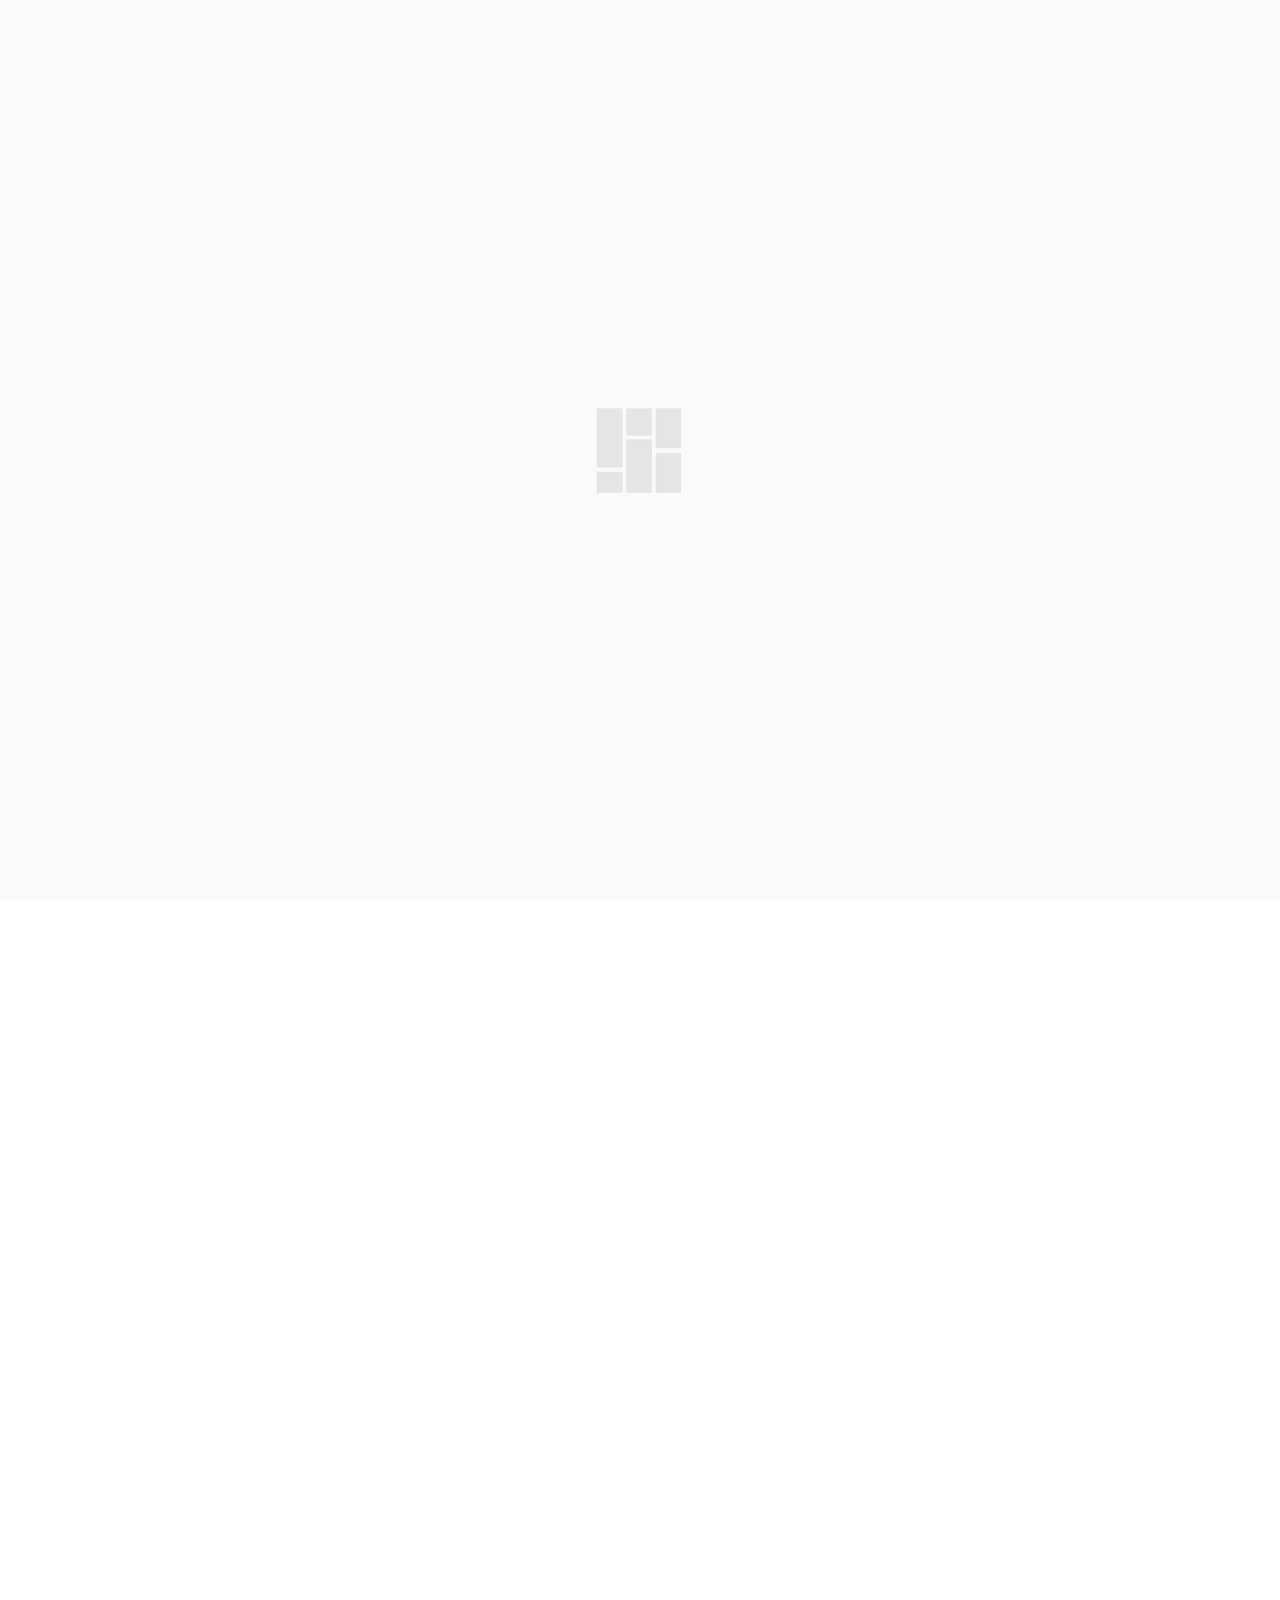
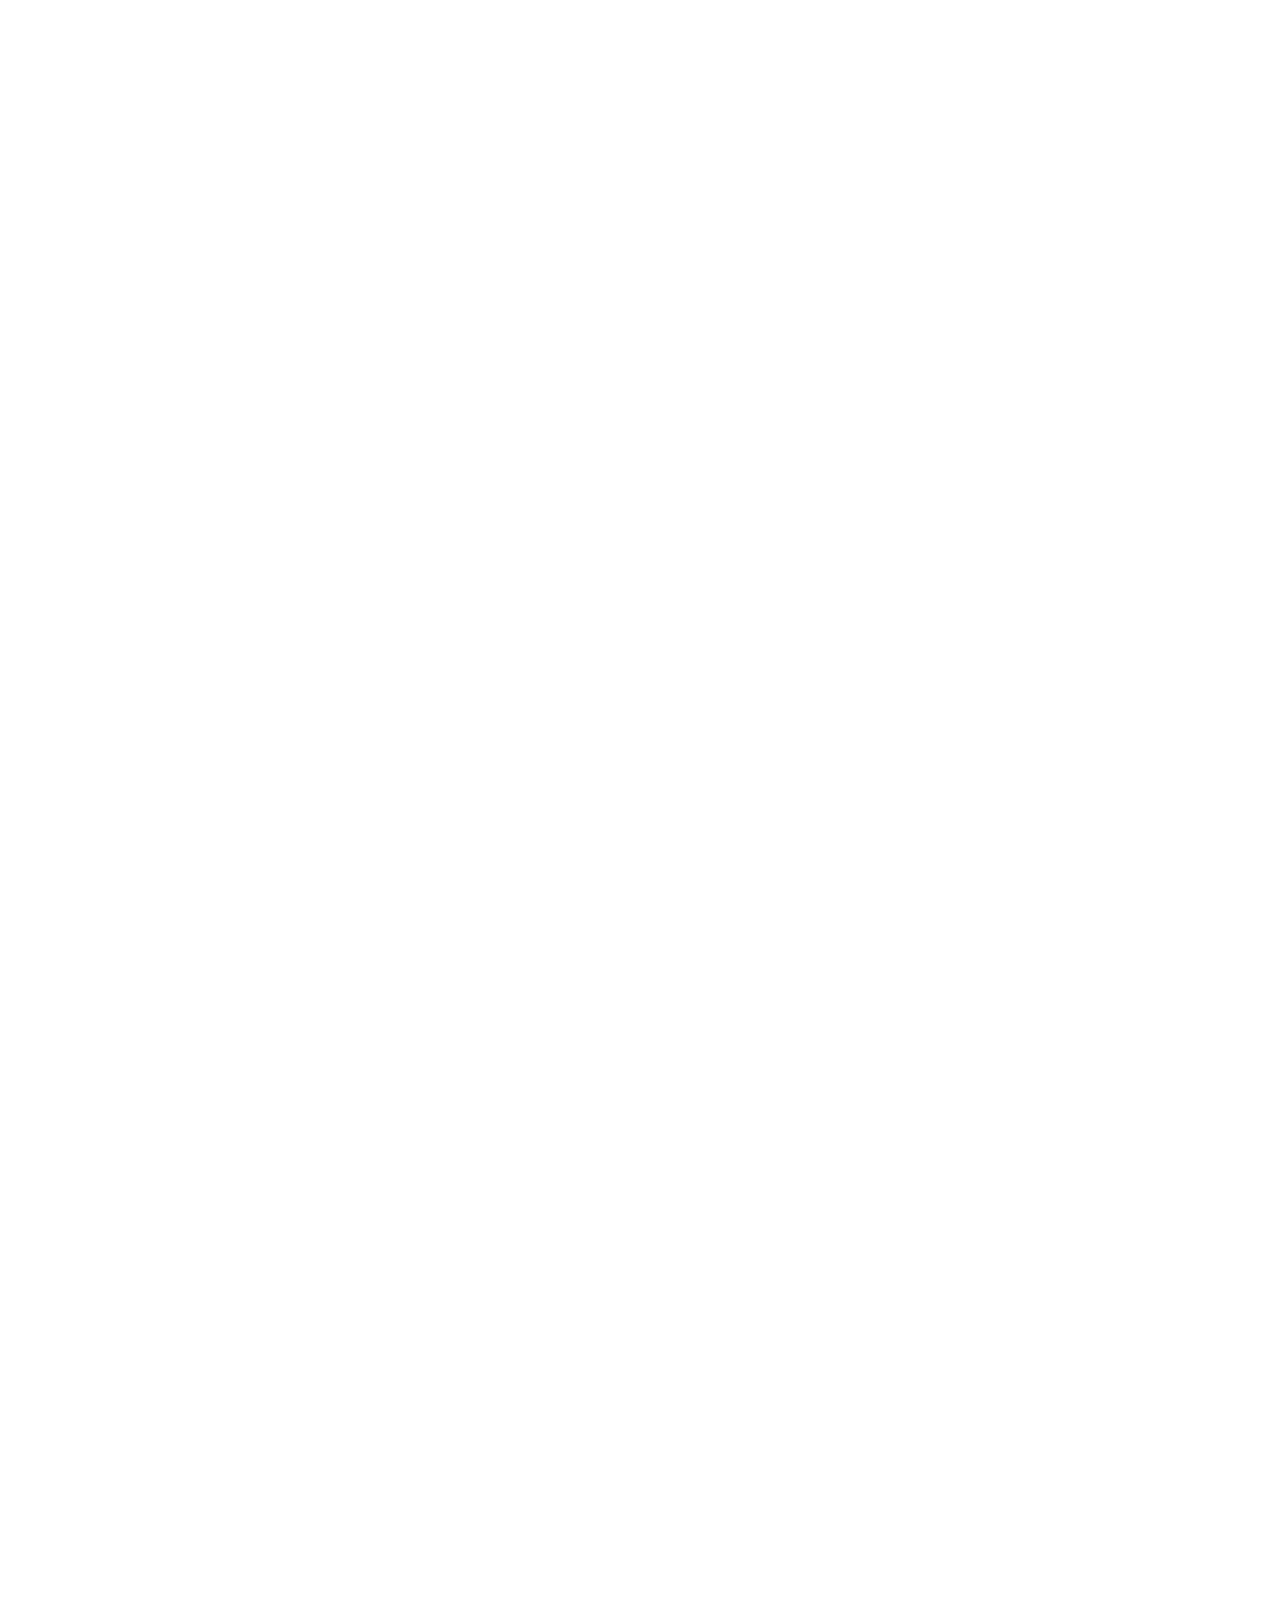
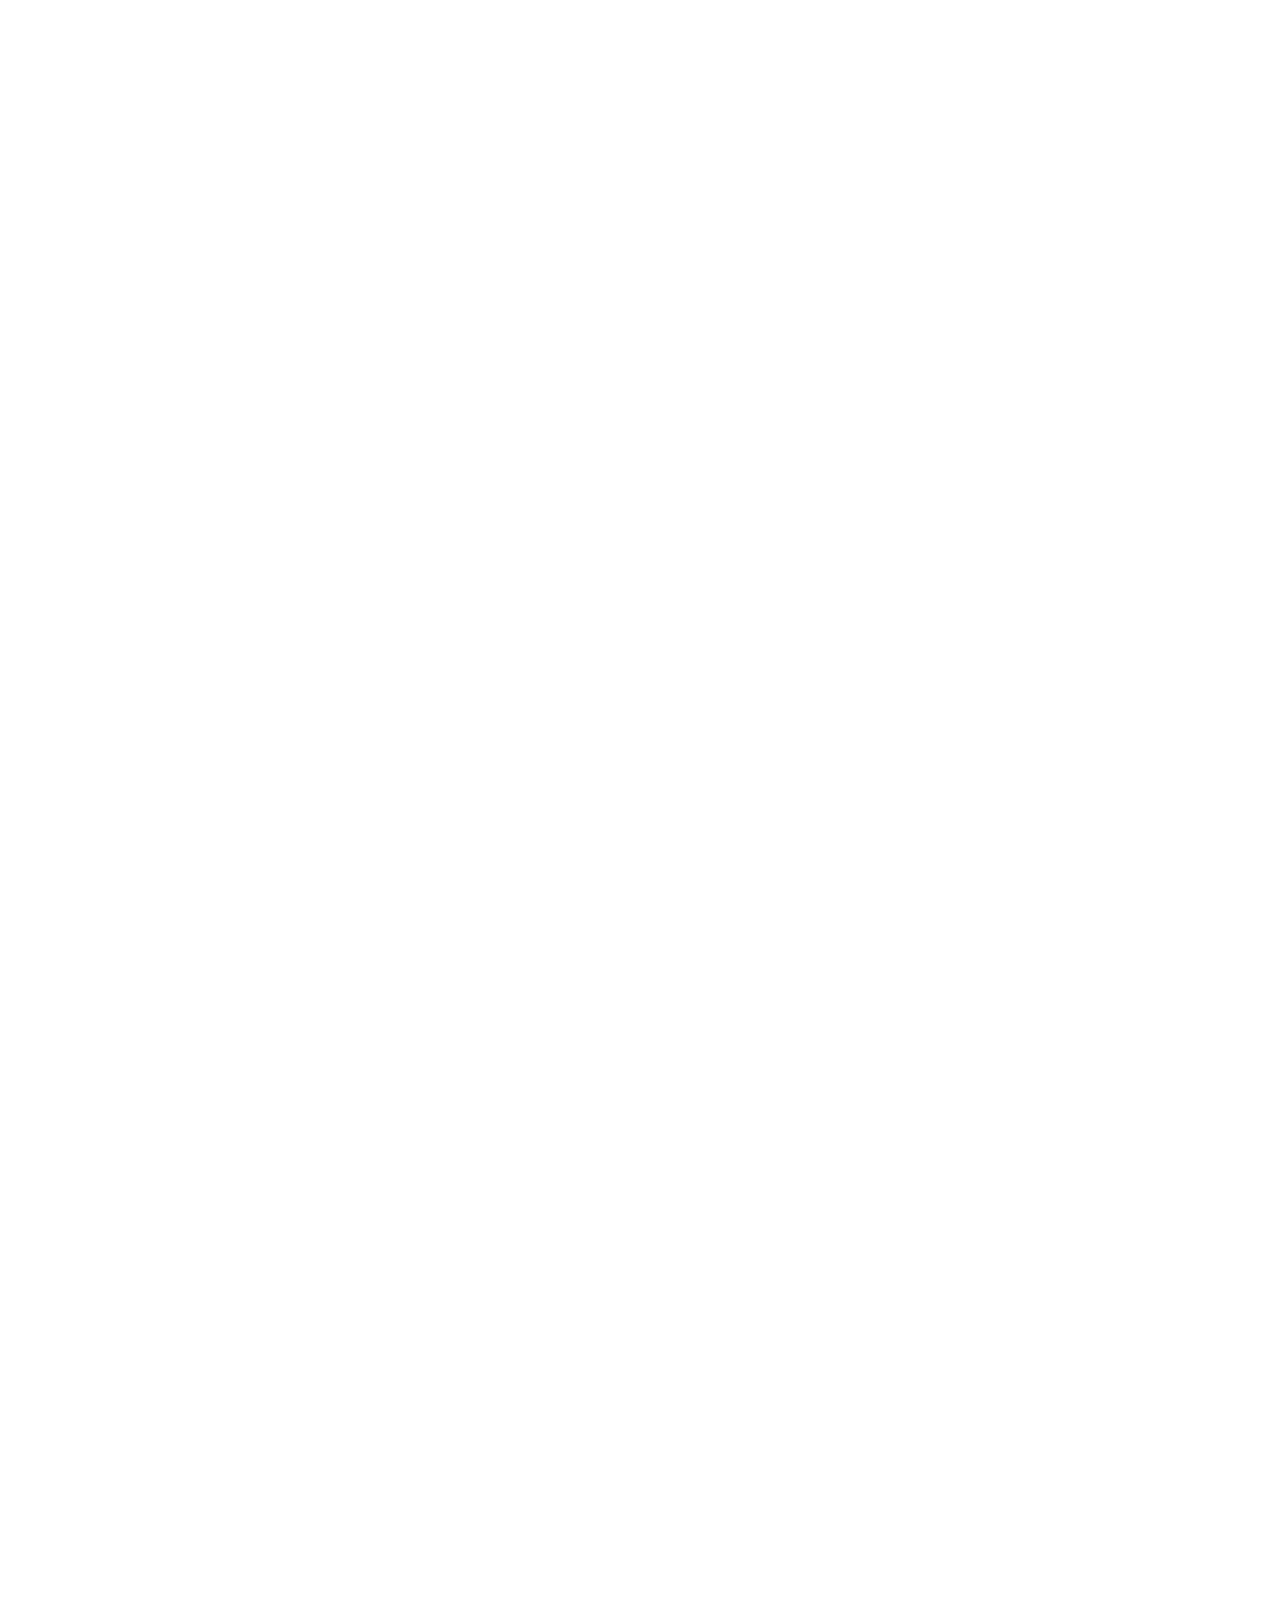
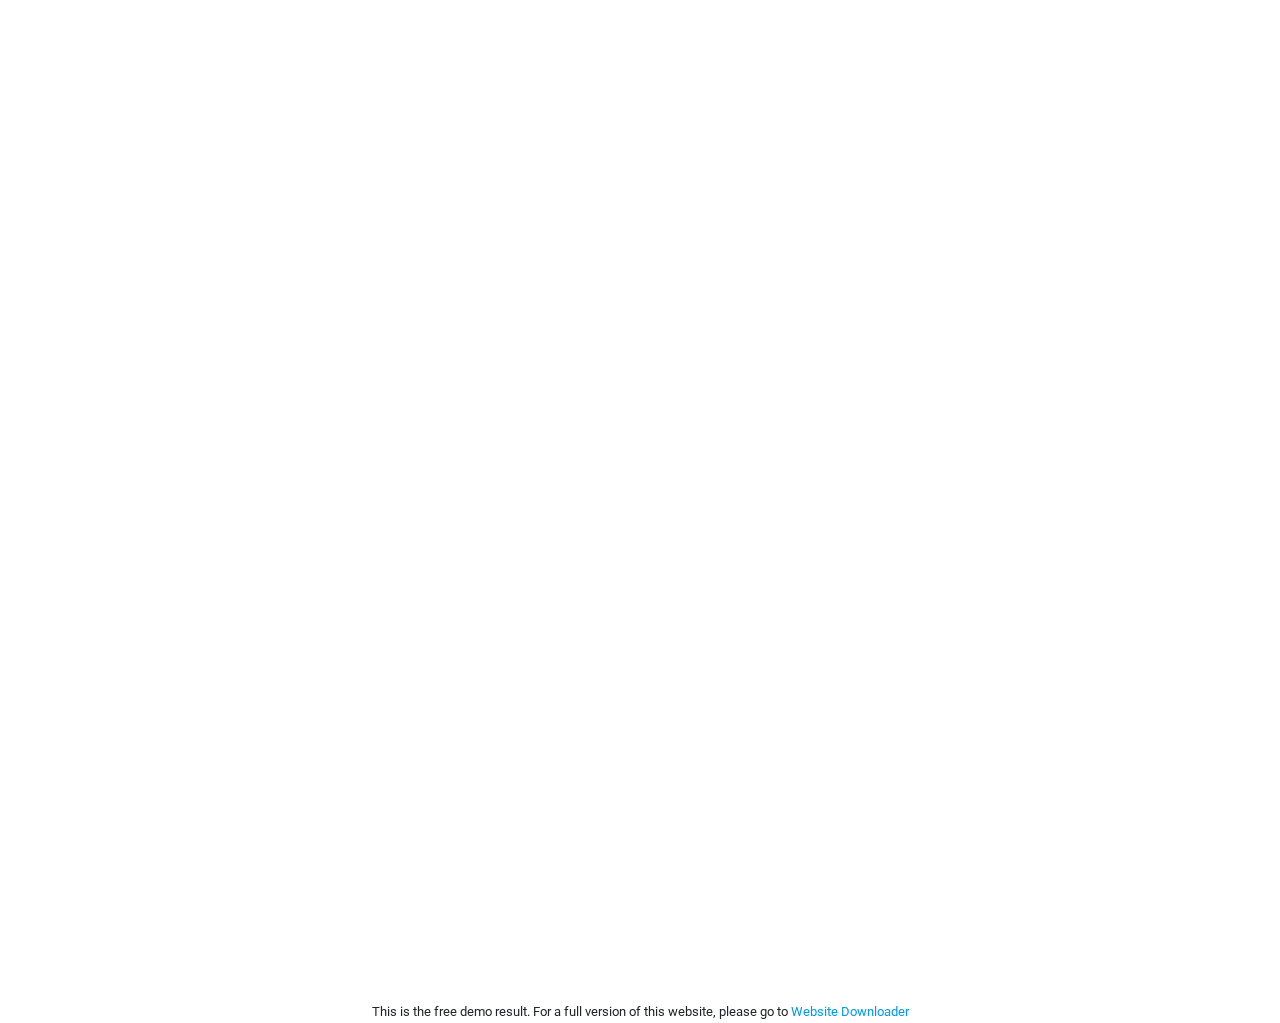
<file: index.html>
<!DOCTYPE html><html lang="en" dir="ltr"><head>
	<meta http-equiv="Content-Type" content="text/html; charset=UTF-8"/>
<meta name="description" content="Alexstrap Education - HTML5 Bootstrap Landing Page Template"><meta name="viewport" content="minimum-scale=1,initial-scale=1,width=device-width,shrink-to-fit=no"><!-- Favicon--><link rel="shortcut icon" href="education/assets/favicons/favicon.ico"><link rel="apple-touch-icon" sizes="57x57" href="education/assets/favicons/apple-icon-57x57.png"><link rel="apple-touch-icon" sizes="60x60" href="education/assets/favicons/apple-icon-60x60.png"><link rel="apple-touch-icon" sizes="72x72" href="education/assets/favicons/apple-icon-72x72.png"><link rel="apple-touch-icon" sizes="76x76" href="education/assets/favicons/apple-icon-76x76.png"><link rel="apple-touch-icon" sizes="114x114" href="education/assets/favicons/apple-icon-114x114.png"><link rel="apple-touch-icon" sizes="120x120" href="education/assets/favicons/apple-icon-120x120.png"><link rel="apple-touch-icon" sizes="144x144" href="education/assets/favicons/apple-icon-144x144.png"><link rel="apple-touch-icon" sizes="152x152" href="education/assets/favicons/apple-icon-152x152.png"><link rel="apple-touch-icon" sizes="180x180" href="education/assets/favicons/apple-icon-180x180.png"><link rel="icon" type="image/png" sizes="192x192" href="education/assets/favicons/android-icon-192x192.png"><link rel="icon" type="image/png" sizes="32x32" href="education/assets/favicons/favicon-32x32.png"><link rel="icon" type="image/png" sizes="96x96" href="education/assets/favicons/favicon-96x96.png"><link rel="icon" type="image/png" sizes="16x16" href="education/assets/favicons/favicon-16x16.png"><link rel="manifest" href="education/assets/favicons/manifest.json"><meta name="msapplication-TileColor" content="#ffffff"><meta name="msapplication-TileImage" content="../assets/favicons/ms-icon-144x144.png"><!-- PWA primary color--><meta name="theme-color" content="#00BCD4"><link rel="stylesheet" href="https://fonts.googleapis.com/css?family=Roboto:300,400,500,700&amp;display=swap"><link rel="stylesheet" href="https://fonts.googleapis.com/icon?family=Material+Icons"><link rel="stylesheet" href="ionicons/2.0.1/css/ionicons.min.css"><!-- Facebook--><meta property="author" content="luxi"><meta property="og:site_name" content="alexstrap.ux-maestro.com"><meta property="og:locale" content="en_US"><meta property="og:type" content="website"><!-- Twitter--><meta property="twitter:site" content="luxi.ux-maestro.com"><meta property="twitter:domain" content="luxi.ux-maestro.com"><meta property="twitter:creator" content="luxi"><meta property="twitter:card" content="summary"><meta property="twitter:image:src" content="../assets/images/logo.png"><meta property="og:url" content="alexstrap.ux-maestro.com/education"><meta property="og:title" content="Education"><meta property="og:description" content="Alexstrap Education - HTML5 Bootstrap Landing Page Template"><meta name="twitter:site" content="alexstrap.ux-maestro.com/education"><meta name="twitter:card" content="summary_large_image"><meta name="twitter:image" ><meta property="og:image" ><meta property="og:image:width" content="1200"><meta property="og:image:height" content="630"><title>Education - Home Page</title>
	<link rel="canonical" href="https://maestrolux.vercel.app" />
<!-- Styles--><link href="assets/css/side-right.css" rel="stylesheet"><link href="education/assets/css/education-bundle.min.css" rel="stylesheet"></head><body><div id="preloader" style="position: fixed; z-index: 10000; background: #fafafa; width: 100%; height: 100%"><img style="opacity: 0.5; position: fixed; top: calc(50% - 50px); left: calc(50% - 50px)" src="education/assets/images/loading.gif" alt="loading"></div><div class="m-application theme--light transition-page" id="app"><div class="loading"></div><div class="m-content smart smart-var" id="main-wrap"><div><div class="btn-float-opt"><button class="btn btn-icon waves-effect" id="open_palette"><i class="material-icons">palette</i></button><button class="btn btn-icon waves-effect" id="open_explore"><i class="material-icons">library_books</i></button></div><div class="sidenav-opt drawer-opt" id="slidemenu"><div class="opt-wrap"><div class="hidden-sm-up"><div class="btn-icon waves-effect" id="close_sideright"><i class="material-icons">arrow_back</i></div></div><ul class="tabs"><li class="tab tab-label"><a class="active" href="#palette_options"><i class="material-icons">palette</i>Theme</a></li><li class="tab tab-label"><a href="#explore_theme"><i class="material-icons">library_books</i>Explore</a></li></ul><div class="tab-item" id="palette_options"><div><div class="theme-switched"><div class="card paper"><div class="row"><div class="col-sm-6 margin-bottom"><h6 class="title">Theme Mode</h6><div class="switch switch-toggle"><label class="overline">Light<input id="theme_switcher_side" type="checkbox"><span class="lever"></span>Dark</label></div></div><div class="col-sm-6"><h6 class="title">Layout Direction</h6><div class="switch switch-toggle"><label class="overline">LTR<input id="dir_switcher_side" type="checkbox"><span class="lever"></span>RTL<br><i class="caption">Best view in arabic</i></label></div></div></div></div></div><div class="theme-color"><div class="card paper"><h6 class="title">Color Combination</h6><div class="row"><div class="col-sm-3 col-6 my-1"><div class="swatch waves-effect tooltipped" data-position="top" data-tooltip="joker" data-color="joker"><span class="primary-swatch" style="background: #673AB7; box-shadow: 0 0 0 6px #D1C4E9, 0 0 0 12px #311B92, rgba(0, 0, 0, 0.45) 0px 0px 6px 12px">&nbsp;</span><span class="secondary-swatch" style="background: #00BCD4; box-shadow: 0 0 0 6px #B2EBF2, 0 0 0 12px #006064, rgba(0, 0, 0, 0.45) 0px 0px 6px 12px">&nbsp;</span></div></div><div class="col-sm-3 col-6 my-1"><div class="swatch waves-effect tooltipped" data-position="top" data-tooltip="violeta" data-color="violeta"><span class="primary-swatch" style="background: #9C27B0; box-shadow: 0 0 0 6px #E1BEE7, 0 0 0 12px #6A1B9A, rgba(0, 0, 0, 0.45) 0px 0px 6px 12px">&nbsp;</span><span class="secondary-swatch" style="background: #8BC34A; box-shadow: 0 0 0 6px #DCEDC8, 0 0 0 12px #558B2F, rgba(0, 0, 0, 0.45) 0px 0px 6px 12px">&nbsp;</span></div></div><div class="col-sm-3 col-6 my-1"><div class="swatch waves-effect tooltipped" data-position="top" data-tooltip="purple" data-color="purple"><span class="primary-swatch" style="background: #9c27b0; box-shadow: 0 0 0 6px #f3e5f5, 0 0 0 12px #6a1b9a, rgba(0, 0, 0, 0.45) 0px 0px 6px 12px">&nbsp;</span><span class="secondary-swatch" style="background: #aa00ff; box-shadow: 0 0 0 6px #ea80fc, 0 0 0 12px #4a148c, rgba(0, 0, 0, 0.45) 0px 0px 6px 12px">&nbsp;</span></div></div><div class="col-sm-3 col-6 my-1"><div class="swatch waves-effect tooltipped" data-position="top" data-tooltip="passion" data-color="passion"><span class="primary-swatch" style="background: #E91E63; box-shadow: 0 0 0 6px #F8BBD0, 0 0 0 12px #880E4F, rgba(0, 0, 0, 0.45) 0px 0px 6px 12px">&nbsp;</span><span class="secondary-swatch" style="background: #304FFE; box-shadow: 0 0 0 6px #C5CAE9, 0 0 0 12px #1A237E, rgba(0, 0, 0, 0.45) 0px 0px 6px 12px">&nbsp;</span></div></div><div class="col-sm-3 col-6 my-1"><div class="swatch waves-effect tooltipped" data-position="top" data-tooltip="burgundy" data-color="burgundy"><span class="primary-swatch" style="background: #e91e63; box-shadow: 0 0 0 6px #f8bbd0, 0 0 0 12px #ad1457, rgba(0, 0, 0, 0.45) 0px 0px 6px 12px">&nbsp;</span><span class="secondary-swatch" style="background: #2196f3; box-shadow: 0 0 0 6px #bbdefb, 0 0 0 12px #1565c0, rgba(0, 0, 0, 0.45) 0px 0px 6px 12px">&nbsp;</span></div></div><div class="col-sm-3 col-6 my-1"><div class="swatch waves-effect tooltipped" data-position="top" data-tooltip="vampire" data-color="vampire"><span class="primary-swatch" style="background: #f44336; box-shadow: 0 0 0 6px #FFEBEE, 0 0 0 12px #E53935, rgba(0, 0, 0, 0.45) 0px 0px 6px 12px">&nbsp;</span><span class="secondary-swatch" style="background: #607D8B; box-shadow: 0 0 0 6px #ECEFF1, 0 0 0 12px #455A64, rgba(0, 0, 0, 0.45) 0px 0px 6px 12px">&nbsp;</span></div></div><div class="col-sm-3 col-6 my-1"><div class="swatch waves-effect tooltipped" data-position="top" data-tooltip="roseGold" data-color="roseGold"><span class="primary-swatch" style="background: #EC407A; box-shadow: 0 0 0 6px #FCE4EC, 0 0 0 12px #D81B60, rgba(0, 0, 0, 0.45) 0px 0px 6px 12px">&nbsp;</span><span class="secondary-swatch" style="background: #FFA000; box-shadow: 0 0 0 6px #FFF8E1, 0 0 0 12px #FF6F00, rgba(0, 0, 0, 0.45) 0px 0px 6px 12px">&nbsp;</span></div></div><div class="col-sm-3 col-6 my-1"><div class="swatch waves-effect tooltipped" data-position="top" data-tooltip="violet" data-color="violet"><span class="primary-swatch" style="background: #EC407A; box-shadow: 0 0 0 6px #FCE4EC, 0 0 0 12px #D81B60, rgba(0, 0, 0, 0.45) 0px 0px 6px 12px">&nbsp;</span><span class="secondary-swatch" style="background: #673AB7; box-shadow: 0 0 0 6px #D1C4E9, 0 0 0 12px #311B92, rgba(0, 0, 0, 0.45) 0px 0px 6px 12px">&nbsp;</span></div></div><div class="col-sm-3 col-6 my-1"><div class="swatch waves-effect tooltipped" data-position="top" data-tooltip="ubuntu" data-color="ubuntu"><span class="primary-swatch" style="background: #EF6C00; box-shadow: 0 0 0 6px #FFF3E0, 0 0 0 12px #E65100, rgba(0, 0, 0, 0.45) 0px 0px 6px 12px">&nbsp;</span><span class="secondary-swatch" style="background: #9C27B0; box-shadow: 0 0 0 6px #F3E5F5, 0 0 0 12px #7B1FA2, rgba(0, 0, 0, 0.45) 0px 0px 6px 12px">&nbsp;</span></div></div><div class="col-sm-3 col-6 my-1"><div class="swatch waves-effect tooltipped" data-position="top" data-tooltip="gold" data-color="gold"><span class="primary-swatch" style="background: #FF9100; box-shadow: 0 0 0 6px #FFF9C4, 0 0 0 12px #FF6D00, rgba(0, 0, 0, 0.45) 0px 0px 6px 12px">&nbsp;</span><span class="secondary-swatch" style="background: #8D6E63; box-shadow: 0 0 0 6px #EFEBE9, 0 0 0 12px #4E342E, rgba(0, 0, 0, 0.45) 0px 0px 6px 12px">&nbsp;</span></div></div><div class="col-sm-3 col-6 my-1"><div class="swatch waves-effect tooltipped" data-position="top" data-tooltip="deepBlue" data-color="deepBlue"><span class="primary-swatch" style="background: #3F51B5; box-shadow: 0 0 0 6px #E8EAF6, 0 0 0 12px #283593, rgba(0, 0, 0, 0.45) 0px 0px 6px 12px">&nbsp;</span><span class="secondary-swatch" style="background: #03A9F4; box-shadow: 0 0 0 6px #E1F5FE, 0 0 0 12px #0277BD, rgba(0, 0, 0, 0.45) 0px 0px 6px 12px">&nbsp;</span></div></div><div class="col-sm-3 col-6 my-1"><div class="swatch waves-effect tooltipped" data-position="top" data-tooltip="mint" data-color="mint"><span class="primary-swatch" style="background: #2196f3; box-shadow: 0 0 0 6px #bbdefb, 0 0 0 12px #0d47a1, rgba(0, 0, 0, 0.45) 0px 0px 6px 12px">&nbsp;</span><span class="secondary-swatch" style="background: #03a9f4; box-shadow: 0 0 0 6px #b3e5fc, 0 0 0 12px #01579b, rgba(0, 0, 0, 0.45) 0px 0px 6px 12px">&nbsp;</span></div></div><div class="col-sm-3 col-6 my-1"><div class="swatch waves-effect tooltipped" data-position="top" data-tooltip="fresh" data-color="fresh"><span class="primary-swatch" style="background: #03ACF2; box-shadow: 0 0 0 6px #B3E5FC, 0 0 0 12px #01579B, rgba(0, 0, 0, 0.45) 0px 0px 6px 12px">&nbsp;</span><span class="secondary-swatch" style="background: #4CAF50; box-shadow: 0 0 0 6px #C8E6C9, 0 0 0 12px #357A38, rgba(0, 0, 0, 0.45) 0px 0px 6px 12px">&nbsp;</span></div></div><div class="col-sm-3 col-6 my-1"><div class="swatch waves-effect tooltipped" data-position="top" data-tooltip="ocean-blue" data-color="ocean-blue"><span class="primary-swatch" style="background: #2196f3; box-shadow: 0 0 0 6px #bbdefb, 0 0 0 12px #0d47a1, rgba(0, 0, 0, 0.45) 0px 0px 6px 12px">&nbsp;</span><span class="secondary-swatch" style="background: #00bcd4; box-shadow: 0 0 0 6px #b2ebf2, 0 0 0 12px #006064, rgba(0, 0, 0, 0.45) 0px 0px 6px 12px">&nbsp;</span></div></div><div class="col-sm-3 col-6 my-1"><div class="swatch waves-effect tooltipped" data-position="top" data-tooltip="cloud" data-color="cloud"><span class="primary-swatch" style="background: #03A9F4; box-shadow: 0 0 0 6px #B3E5FC, 0 0 0 12px #01579B, rgba(0, 0, 0, 0.45) 0px 0px 6px 12px">&nbsp;</span><span class="secondary-swatch" style="background: #FF9800; box-shadow: 0 0 0 6px #FFE0B2, 0 0 0 12px #E65100, rgba(0, 0, 0, 0.45) 0px 0px 6px 12px">&nbsp;</span></div></div><div class="col-sm-3 col-6 my-1"><div class="swatch waves-effect tooltipped" data-position="top" data-tooltip="littleQueen" data-color="littleQueen"><span class="primary-swatch" style="background: #00BCD4; box-shadow: 0 0 0 6px #E0F7FA, 0 0 0 12px #006064, rgba(0, 0, 0, 0.45) 0px 0px 6px 12px">&nbsp;</span><span class="secondary-swatch" style="background: #F06292; box-shadow: 0 0 0 6px #FCE4EC, 0 0 0 12px #AD1457, rgba(0, 0, 0, 0.45) 0px 0px 6px 12px">&nbsp;</span></div></div><div class="col-sm-3 col-6 my-1"><div class="swatch waves-effect tooltipped" data-position="top" data-tooltip="smart" data-color="smart"><span class="primary-swatch" style="background: #00BCD4; box-shadow: 0 0 0 6px #B2EBF2, 0 0 0 12px #00838F, rgba(0, 0, 0, 0.45) 0px 0px 6px 12px">&nbsp;</span><span class="secondary-swatch" style="background: #FFA000; box-shadow: 0 0 0 6px #FFECB3, 0 0 0 12px #FF6F00, rgba(0, 0, 0, 0.45) 0px 0px 6px 12px">&nbsp;</span></div></div><div class="col-sm-3 col-6 my-1"><div class="swatch waves-effect tooltipped" data-position="top" data-tooltip="botani" data-color="botani"><span class="primary-swatch" style="background: #689F38; box-shadow: 0 0 0 6px #DCEDC8, 0 0 0 12px #33691E, rgba(0, 0, 0, 0.45) 0px 0px 6px 12px">&nbsp;</span><span class="secondary-swatch" style="background: #F06292; box-shadow: 0 0 0 6px #FCE4EC, 0 0 0 12px #AD1457, rgba(0, 0, 0, 0.45) 0px 0px 6px 12px">&nbsp;</span></div></div><div class="col-sm-3 col-6 my-1"><div class="swatch waves-effect tooltipped" data-position="top" data-tooltip="money" data-color="money"><span class="primary-swatch" style="background: #4CAF50; box-shadow: 0 0 0 6px #C8E6C9, 0 0 0 12px #2E7D32, rgba(0, 0, 0, 0.45) 0px 0px 6px 12px">&nbsp;</span><span class="secondary-swatch" style="background: #FFA000; box-shadow: 0 0 0 6px #FFECB3, 0 0 0 12px #FF6F00, rgba(0, 0, 0, 0.45) 0px 0px 6px 12px">&nbsp;</span></div></div><div class="col-sm-3 col-6 my-1"><div class="swatch waves-effect tooltipped" data-position="top" data-tooltip="green-leaf" data-color="green-leaf"><span class="primary-swatch" style="background: #009688; box-shadow: 0 0 0 6px #E0F7FA, 0 0 0 12px #00695C, rgba(0, 0, 0, 0.45) 0px 0px 6px 12px">&nbsp;</span><span class="secondary-swatch" style="background: #607D8B; box-shadow: 0 0 0 6px #CFD8DC, 0 0 0 12px #37474F, rgba(0, 0, 0, 0.45) 0px 0px 6px 12px">&nbsp;</span></div></div><div class="col-sm-3 col-6 my-1"><div class="swatch waves-effect tooltipped" data-position="top" data-tooltip="greenNature" data-color="greenNature"><span class="primary-swatch" style="background: #009688; box-shadow: 0 0 0 6px #E0F7FA, 0 0 0 12px #00695C, rgba(0, 0, 0, 0.45) 0px 0px 6px 12px">&nbsp;</span><span class="secondary-swatch" style="background: #689F38; box-shadow: 0 0 0 6px #F1F8E9, 0 0 0 12px #33691E, rgba(0, 0, 0, 0.45) 0px 0px 6px 12px">&nbsp;</span></div></div><div class="col-sm-3 col-6 my-1"><div class="swatch waves-effect tooltipped" data-position="top" data-tooltip="brown" data-color="brown"><span class="primary-swatch" style="background: #795548; box-shadow: 0 0 0 6px #d7ccc8, 0 0 0 12px #4e342e, rgba(0, 0, 0, 0.45) 0px 0px 6px 12px">&nbsp;</span><span class="secondary-swatch" style="background: #794848; box-shadow: 0 0 0 6px #ccb0b0, 0 0 0 12px #3e2723, rgba(0, 0, 0, 0.45) 0px 0px 6px 12px">&nbsp;</span></div></div><div class="col-sm-3 col-6 my-1"><div class="swatch waves-effect tooltipped" data-position="top" data-tooltip="grayscale" data-color="grayscale"><span class="primary-swatch" style="background: #546E7A; box-shadow: 0 0 0 6px #CFD8DC, 0 0 0 12px #263238, rgba(0, 0, 0, 0.45) 0px 0px 6px 12px">&nbsp;</span><span class="secondary-swatch" style="background: #6D4C41; box-shadow: 0 0 0 6px #D7CCC8, 0 0 0 12px #3E2723, rgba(0, 0, 0, 0.45) 0px 0px 6px 12px">&nbsp;</span></div></div><div class="col-sm-3 col-6 my-1"><div class="swatch waves-effect tooltipped" data-position="top" data-tooltip="black" data-color="black"><span class="primary-swatch" style="background: #212121; box-shadow: 0 0 0 6px #9e9e9e, 0 0 0 12px #000, rgba(0, 0, 0, 0.45) 0px 0px 6px 12px">&nbsp;</span><span class="secondary-swatch" style="background: #757575; box-shadow: 0 0 0 6px #E0E0E0, 0 0 0 12px #424242, rgba(0, 0, 0, 0.45) 0px 0px 6px 12px">&nbsp;</span></div></div></div></div></div></div></div><div class="tab-item" id="explore_theme"><div class="explore"><ul><li><a href="index.html" target="_blank"><figure><img src="q5gfy1zcvl/MedicalVue_G-G63g6WC.jpg" alt="medical"></figure>medical</a></li><li><a href="index.html" target="_blank"><figure><img src="q5gfy1zcvl/Carrd_Movie_wLFQlbgzu.jpg" alt="movie entertainment"></figure>movie entertainment</a></li><li><a href="index.html" target="_blank"><figure><img src="q5gfy1zcvl/Card_Education_xAfWF_8N8.jpg" alt="education"></figure>education</a></li><li><a href="index.html" target="_blank"><figure><img src="q5gfy1zcvl/03_08_preview_saas_MZBg7aLZU.jpg" alt="saas landing"></figure>saas landing</a></li><li><a href="index.html" target="_blank"><figure><img src="q5gfy1zcvl/03_06_preview_mobile_HJux8GYHg.jpg" alt="mobile apps"></figure>mobile apps</a></li><li><a href="index.html" target="_blank"><figure><img src="q5gfy1zcvl/Card_Agency2_yQxwhkOOF.jpg" alt="agency"></figure>agency</a></li><li><a href="index.html" target="_blank"><figure><img src="q5gfy1zcvl/ProfileVue_8FMHuqqJ8.jpg" alt="portfolio profile"></figure>portfolio profile</a></li><li><a href="index.html" target="_blank"><figure><img src="q5gfy1zcvl/CoinzVue_l-DV3hy73q.jpg" alt="cryptocurrency"></figure>cryptocurrency</a></li><li><a href="index.html" target="_blank"><figure><img src="q5gfy1zcvl/FashionVue_aJ6pH1tCn.jpg" alt="fashion"></figure>fashion</a></li><li><a href="index.html" target="_blank"><figure><img src="q5gfy1zcvl/Card_Hosting2_1dr05XJSv.jpg" alt="cloud hosting"></figure>cloud hosting</a></li><li><a href="index.html" target="_blank"><figure><img src="q5gfy1zcvl/ArchitectVue_mRDTrcrZ-.jpg" alt="interior Architect"></figure>interior Architect</a></li><li><a href="index.html" target="_blank"><figure><img src="q5gfy1zcvl/femine_dark_BKasLgDce.jpg" alt="Portfolio 2"></figure>Portfolio 2</a></li><li><a href="index.html" target="_blank"><figure><img src="q5gfy1zcvl/unidark_2__P-J9Hr0K5.jpg" alt="Portfolio 3"></figure>Portfolio 3</a></li><li><a href="index.html" target="_blank"><figure><img src="q5gfy1zcvl/maskulino_dark_6sdDKXBXn.jpg" alt="Portfolio 4"></figure>Portfolio 4</a></li><li><a href="https://github.com/ilhammeidi/maestrolux-doc/blob/master/README.md" target="_blank"><figure><img src="q5gfy1zcvl/docs_G4-Yw2hVC.jpg" alt="documentation"></figure>documentation</a></li></ul></div></div></div></div></div><div><div class="main-wrap"><div class="sidenav mobile-nav" id="slide-menu"><div class="menu"><ul class="collection"><li class="collection-item" style="animation-duration: 0.25s"><a class="sidenav-close waves-effect menu-list" href="#feature">main feature</a></li><li class="collection-item" style="animation-duration: 0.5s"><a class="sidenav-close waves-effect menu-list" href="#popular">popular course</a></li><li class="collection-item" style="animation-duration: 0.75s"><a class="sidenav-close waves-effect menu-list" href="#explore">explore</a></li><li class="collection-item" style="animation-duration: 1s"><a class="sidenav-close waves-effect menu-list" href="#blog">blog</a></li><li class="collection-item" style="animation-duration: 1s"><a class="waves-effect menu-list" href="education/en/contact.html">contact</a></li></ul><hr class="divider-sidebar"><ul class="collection"><li class="collection-item" style="animation-duration: 1s"><a class="waves-effect menu-list" href="education/en/login.html">login</a></li><li class="collection-item" style="animation-duration: 1s"><a class="waves-effect menu-list" href="education/en/register.html">register</a></li></ul></div></div><!-- ##### HEADER #####--><header class="app-bar header" id="header"><div class="container"><div class="header-content"><nav class="nav-logo"><button class="mobile-menu btn-icon waves-effect hamburger hamburger--spin show-md-down" id="mobile_menu" type="button"><span class="hamburger-box"><span class="bar hamburger-inner"></span></span></button><div class="logo scrollnav"><a href="#home"><img src="education/assets/images/education-logo.png" alt="logo"> <span>Education</span></a></div></nav><nav class="nav-menu"><div class="scrollactive-nav show-lg-up scrollnav"><ul><li><a class="btn btn-flat anchor-link waves-effect" href="#feature"><span class="text">main feature</span></a></li><li><a class="btn btn-flat anchor-link waves-effect" href="#popular"><span class="text">popular course</span></a></li><li><a class="btn btn-flat anchor-link waves-effect" href="#explore"><span class="text">explore</span></a></li><li><a class="btn btn-flat anchor-link waves-effect" href="#blog"><span class="text">blog</span></a></li><li><a class="btn btn-flat anchor-link waves-effect" href="education/en/contact.html"><span class="text">contact</span></a></li></ul></div></nav><nav class="nav-menu nav-auth"><div class="hidden-xs-down"><div class="deco"></div><a class="btn-flat text-btn waves-effect" href="education/en/login.html">login</a> <a class="btn white light button waves-effect" href="education/en/register.html">register</a></div><div class="menu-setting"><div class="setting"><button class="btn btn-icon waves-effect btn-small m-2 dropdown-trigger" data-target="dropdown_config" type="button" data-align="left"><i class="icon material-icons" id="setting_icon">settings</i></button><div class="dropdown-content" id="dropdown_config"><ul class="collection with-header"><li class="collection-header">theme mode</li><li class="collection-item no-hover pl-4"><div class="flex-menu"><div class="switch"><label>light<input id="theme_switcher" type="checkbox"><span class="lever"></span>dark</label></div></div></li></ul><div class="dropdown-divider"></div><ul class="collection with-header lang-menu" id="lang_menu"><li class="collection-header">language</li><li class="collection-item lang-list waves-effect avatar"><a data-lang="ar" href="#"><div class="flag circle"><i class="ar"></i></div><span class="content lang-opt text-truncate">󠁥󠁮󠁧󠁿العربيّة</span></a></li><li class="collection-item lang-list waves-effect avatar"><a data-lang="de" href="#"><div class="flag circle"><i class="de"></i></div><span class="content lang-opt text-truncate">Deutsch</span></a></li><li class="collection-item lang-list waves-effect avatar"><a data-lang="en" href="#"><div class="flag circle"><i class="en"></i></div><span class="content lang-opt text-truncate">English</span><div class="secondary-content"><i class="material-icons">check</i></div></a></li><li class="collection-item lang-list waves-effect avatar"><a data-lang="id" href="#"><div class="flag circle"><i class="id"></i></div><span class="content lang-opt text-truncate">󠁥󠁮󠁧󠁿Bahasa Indonesia</span></a></li><li class="collection-item lang-list waves-effect avatar"><a data-lang="pt" href="#"><div class="flag circle"><i class="pt"></i></div><span class="content lang-opt text-truncate">󠁥󠁮󠁧󠁿Português</span></a></li><li class="collection-item lang-list waves-effect avatar"><a data-lang="zh" href="#"><div class="flag circle"><i class="zh"></i></div><span class="content lang-opt text-truncate">简体中文</span></a></li></ul></div></div></div></nav></div></div></header><!-- ##### END HEADER #####--><main class="container-wrap"><!-- ##### BANNER #####--><section id="home"><div class="hero-content"><div class="container mq-lg-up" data-class="fixed-width"><div class="row banner-wrap"><div class="col-lg-6 col-md-7"><div class="banner-text"><div class="title"><h3 class="use-text-title">Upgrade Yourself</h3></div><h5 class="subtitle">Anywhere, anytime. Start learning today! And Get an Exceptional Education Experience.</h5><div class="card search"><div class="input-field primary search"><input id="search" type="text" name="search"> <label for="search">Search course...</label></div><div class="action"><button class="waves-effect btn-icon primary button"><i class="material-icons icon">search</i></button></div></div></div></div><div class="col-lg-6 col-md-5 pa-6 show-sm-up deco-grid"><div class="deco-banner"><div class="artwork-bg"><div class="oval"></div><div class="parallax-scene back"><div id="scene1"><div data-depth="0.3"><span class="icon-three"></span></div><div data-depth="0.2"><span class="icon-four"></span></div></div></div><img src="education/assets/images/education/banner-artwork.png" alt="artwork"><div class="parallax-scene front"><div id="scene2"><div data-depth="0.1"><span class="icon-two"></span></div><div data-depth="0.15"><span class="icon-one"></span></div></div></div></div></div></div></div></div></div></section><!-- ##### END BANNER #####--><!-- ##### FEATURE #####--><section class="space-top" id="feature"><div class="root"><div class="container max-md"><div class="title-main align-center"><h4 class="primary"><span>Main Feature</span></h4><p class="desc use-text-subtitle2">The world's largest selection of courses</p></div><div class="row spacing8 grid"><div class="col-sm-6 px-6"><div class="counter-item"><figure><img src="education/assets/images/education/hd-video.svg" alt="hd-video"></figure><div class="text"><h4 class="use-text-title">+<span class="numscroller" data-min="0" data-max="100" data-delay="5" data-increment="4">&nbsp;</span>K</h4><h6 class="use-text-subtitle2">HD Videos</h6></div></div></div><div class="col-sm-6 px-6"><div class="counter-item"><figure><img src="education/assets/images/education/presenter.svg" alt="presenter"></figure><div class="text"><h4 class="use-text-title">+<span class="numscroller" data-min="0" data-max="200" data-delay="5" data-increment="10">&nbsp;</span></h4><h6 class="use-text-subtitle2">Professional Mentors</h6></div></div></div><div class="col-sm-6 px-6"><div class="counter-item"><figure><img src="education/assets/images/education/money.svg" alt="money"></figure><div class="text"><h4 class="use-text-title">$<span class="numscroller" data-min="0" data-max="500" data-delay="5" data-increment="20">&nbsp;</span></h4><h6 class="use-text-subtitle2">Saves per Month</h6></div></div></div><div class="col-sm-6 px-6"><div class="counter-item"><figure><img src="education/assets/images/education/unlimited.svg" alt="unlimited"></figure><div class="text"><h4 class="use-text-title">Free</h4><h6 class="use-text-subtitle2">Life Time Access</h6></div></div></div></div></div></div></section><!-- ##### END FEATURE #####--><!-- ##### POPULAR COURSE #####--><section class="space-top-short" id="popular"><div class="root"><div class="parallax-wrap"><div class="parallax-wrap dots-wrap"><div class="inner-parallax"><div class="figure"><div data-enllax-ratio="-0.2" data-enllax-type="foreground"><img class="parallax-vertical parallax-dot" src="education/assets/images/decoration/dot-deco.svg" alt="dot"></div></div></div></div></div><div class="container"><div class="floating-title"><div class="title-main align-left dark"><h4 class="primary"><span>Popular Course</span></h4><p class="desc use-text-subtitle2">Choose from many options of popular course at a breakthrough price.</p></div></div></div><div class="slider-wrap"><div class="carousel"><div class="slick-carousel" id="course_carousel" data-length="6"><div class="props item-props-first show-md-up"><div></div></div><div class="item"><div class="card general-card"><figure><img src="imajin/image/upload/v1592702766/education/design_mfqgit.jpg" alt="title"></figure><div class="desc"><h6 class="title pb-2">Vivamus sit amet</h6><p class="use-text-paragraph">Ut sed eros finibus, placerat orci id, dapibus mauris. Vestibulum consequat…</p><div class="property"><div class="rating"><i class="material-icons star-icon" title="1">star</i> <i class="material-icons star-icon" title="2">star</i> <i class="material-icons star-icon" title="3">star</i> <i class="material-icons star-icon" title="4">star</i> <i class="material-icons star-icon" title="5">star</i></div><strong>$50</strong></div><a class="button btn btn-outlined primary waves-effect" href="#">Explore</a></div></div></div><div class="item"><div class="card general-card"><figure><img src="imajin/image/upload/v1592702766/education/cook_bsillr.jpg" alt="title"></figure><div class="desc"><h6 class="title pb-2">Vivamus sit amet</h6><p class="use-text-paragraph">Ut sed eros finibus, placerat orci id, dapibus mauris. Vestibulum consequat…</p><div class="property"><div class="rating"><i class="material-icons star-icon" title="1">star</i> <i class="material-icons star-icon" title="2">star</i> <i class="material-icons star-icon" title="3">star</i> <i class="material-icons star-icon" title="4">star</i></div><strong>$10</strong></div><a class="button btn btn-outlined primary waves-effect" href="#">Explore</a></div></div></div><div class="item"><div class="card general-card"><figure><img src="imajin/image/upload/v1592702766/education/music_nmw3mb.jpg" alt="title"></figure><div class="desc"><h6 class="title pb-2">Vivamus sit amet</h6><p class="use-text-paragraph">Ut sed eros finibus, placerat orci id, dapibus mauris. Vestibulum consequat…</p><div class="property"><div class="rating"><i class="material-icons star-icon" title="1">star</i> <i class="material-icons star-icon" title="2">star</i> <i class="material-icons star-icon" title="3">star</i> <i class="material-icons star-icon" title="4">star</i> <i class="material-icons star-icon" title="5">star</i></div><strong>$50</strong></div><a class="button btn btn-outlined primary waves-effect" href="#">Explore</a></div></div></div><div class="item"><div class="card general-card"><figure><img src="imajin/image/upload/v1592702766/education/game_pa63b3.jpg" alt="title"></figure><div class="desc"><h6 class="title pb-2">Vivamus sit amet</h6><p class="use-text-paragraph">Ut sed eros finibus, placerat orci id, dapibus mauris. Vestibulum consequat…</p><div class="property"><div class="rating"><i class="material-icons star-icon" title="1">star</i> <i class="material-icons star-icon" title="2">star</i> <i class="material-icons star-icon" title="3">star</i></div><strong>$25</strong></div><a class="button btn btn-outlined primary waves-effect" href="#">Explore</a></div></div></div><div class="item"><div class="card general-card"><figure><img src="imajin/image/upload/v1592702767/education/sport_ilndwv.jpg" alt="title"></figure><div class="desc"><h6 class="title pb-2">Vivamus sit amet</h6><p class="use-text-paragraph">Ut sed eros finibus, placerat orci id, dapibus mauris. Vestibulum consequat…</p><div class="property"><div class="rating"><i class="material-icons star-icon" title="1">star</i> <i class="material-icons star-icon" title="2">star</i> <i class="material-icons star-icon" title="3">star</i> <i class="material-icons star-icon" title="4">star</i> <i class="material-icons star-icon" title="5">star</i></div><strong>$50</strong></div><a class="button btn btn-outlined primary waves-effect" href="#">Explore</a></div></div></div><div class="item"><div class="card general-card"><figure><img src="imajin/image/upload/v1592702766/education/geo_pgt0fz.jpg" alt="title"></figure><div class="desc"><h6 class="title pb-2">Vivamus sit amet</h6><p class="use-text-paragraph">Ut sed eros finibus, placerat orci id, dapibus mauris. Vestibulum consequat…</p><div class="property"><div class="rating"><i class="material-icons star-icon" title="1">star</i> <i class="material-icons star-icon" title="2">star</i> <i class="material-icons star-icon" title="3">star</i> <i class="material-icons star-icon" title="4">star</i> <i class="material-icons star-icon" title="5">star</i></div><strong>$40</strong></div><a class="button btn btn-outlined primary waves-effect" href="#">Explore</a></div></div></div><div class="props item-props-last show-md-up"><div></div></div></div><button class="btn-floating nav prev waves-effect" id="prev_project"><i class="ion-ios-arrow-back"></i></button> <button class="btn-floating nav next waves-effect" id="next_project"><i class="ion-ios-arrow-forward"></i></button></div></div></div></section><!-- ##### END POPULAR COURSE #####--><!-- ##### EXPLORE #####--><section id="explore"><div class="root"><div class="parallax-wrap"><div class="parallax-wrap dots-wrap"><div class="inner-parallax"><div class="figure"><div data-enllax-ratio="-0.2" data-enllax-type="foreground"><img class="parallax-vertical parallax-dot" src="education/assets/images/decoration/dot-deco.svg" alt="dot"></div></div></div></div></div><div class="container fixed-width-md-up"><div class="px-6"><div class="title-main align-left"><h4 class="primary"><span>Explore Course</span></h4><p class="desc use-text-subtitle2">Choose from 100,000 online video courses with new additions published every month.</p></div></div><div class="massonry"><div class="row"><div class="col-lg-4 col-sm-6 col-6 pa-md-6 pa-2"><div class="wow fadeInUpShort" data-wow-delay="0s" data-wow-duration="0.4s"><div class="card-wrap"><span class="fold"></span> <a class="waves-effect category-card" href="#"><span class="figure"><img src="imajin/image/upload/v1592702767/education/photo_dyr0df.jpg" alt="img"></span><span class="property"><span class="title-category">Photography</span> <span class="desc">Nulla lobortis nunc vitae nisi semper semper.</span></span></a></div></div></div><div class="col-lg-4 col-sm-6 col-6 pa-md-6 pa-2"><div class="wow fadeInUpShort" data-wow-delay="0.2s" data-wow-duration="0.4s"><div class="card-wrap"><span class="fold"></span> <a class="waves-effect category-card" href="#"><span class="figure"><img src="imajin/image/upload/v1592702766/education/game_pa63b3.jpg" alt="img"></span><span class="property"><span class="title-category">Artificial Intelligence</span> <span class="desc">Nulla lobortis nunc vitae nisi semper semper.</span></span></a></div></div></div><div class="col-lg-4 col-sm-6 col-6 pa-md-6 pa-2"><div class="wow fadeInUpShort" data-wow-delay="0.4s" data-wow-duration="0.4s"><div class="card-wrap"><span class="fold"></span> <a class="waves-effect category-card" href="#"><span class="figure"><img src="imajin/image/upload/v1592702765/education/architect_vidsni.jpg" alt="img"></span><span class="property"><span class="title-category">Architect</span> <span class="desc">Nulla lobortis nunc vitae nisi semper semper.</span></span></a></div></div></div><div class="col-lg-4 col-sm-6 col-6 pa-md-6 pa-2"><div class="wow fadeInUpShort" data-wow-delay="0.6000000000000001s" data-wow-duration="0.4s"><div class="card-wrap"><span class="fold"></span> <a class="waves-effect category-card" href="#"><span class="figure"><img src="imajin/image/upload/v1592702766/education/geo_pgt0fz.jpg" alt="img"></span><span class="property"><span class="title-category">Geography</span> <span class="desc">Nulla lobortis nunc vitae nisi semper semper.</span></span></a></div></div></div><div class="col-lg-4 col-sm-6 col-6 pa-md-6 pa-2"><div class="wow fadeInUpShort" data-wow-delay="0.8s" data-wow-duration="0.4s"><div class="card-wrap"><span class="fold"></span> <a class="waves-effect category-card" href="#"><span class="figure"><img src="imajin/image/upload/v1592702765/education/art_yxsry4.jpg" alt="img"></span><span class="property"><span class="title-category">Art</span> <span class="desc">Nulla lobortis nunc vitae nisi semper semper.</span></span></a></div></div></div><div class="col-lg-4 col-sm-6 col-6 pa-md-6 pa-2"><div class="wow fadeInUpShort" data-wow-delay="1s" data-wow-duration="0.4s"><div class="card-wrap"><span class="fold"></span><a class="waves-effect waves-light all-category-card" href="#"> <span class="figure"><img src="imajin/image/upload/v1592702765/education/all_categories_qm5w78.jpg" alt="img"></span><span class="property"><span class="title-category">ALL COURSE</span> <i class="icons material-icons">arrow_forward</i></span></a></div></div></div></div></div></div></div></section><!-- ##### END EXPLORE #####--><!-- ##### ABOUT #####--><div id="about"><div class="root"><div class="container fixed-width"><div class="row"><div class="col-md-5 illu-wrap"><div class="hidden-sm-down"><div class="illustration one"></div><figure class="illustration two"><img src="imajin/image/upload/v1592702765/education/about_class_eng2pq.jpg" alt="about"></figure><figure class="illustration three"><img src="imajin/image/upload/v1592702764/education/about_learn_ykpm08.jpg" alt="about"></figure><figure class="illustration four"><img src="imajin/image/upload/v1592702764/education/about_student_getuwg.jpg" alt="about"></figure><div class="illustration five"></div></div></div><div class="col-md-7"><div class="wow fadeInRight" data-wow-offset="-100" data-wow-delay="0.2s" data-wow-duration="0.6s"><div><div class="title-about"><h3><span>About us</span></h3></div><p class="use-text-subtitle2">Our mission is to diversify the tech industry through accessible education and apprenticeship, unlocking the door to opportunity and empowering people to achieve their dreams.</p><a class="btn white waves-effect" href="education/en/login.html">Join Now</a></div></div></div></div></div></div></div><!-- ##### END ABOUT #####--><!-- ##### TESTIMONIALS #####--><section class="space-top-short" id="testimonials"><div class="root"><div class="title-main align-center"><h4 class="primary"><span>Testimonials</span></h4><p class="desc use-text-subtitle2">They Are Doing Great Things With Us</p></div><div class="slider-wrap"><div class="carousel"><button class="btn-floating nav prev waves-effect" id="prev_testi"><i class="ion-ios-arrow-back"></i></button><div class="slick-carousel" id="testimonial_carousel"><div class="item"><div class="testimonial-card"><div class="icon"><i class="material-icons">format_quote</i></div><p class="text">Vivamus sit amet interdum elit. Proin lacinia erat ac velit tempus auctor. Interdum et malesuada fames ac ante ipsum primis in faucibus. Aliquam nec ex aliquet, aliquam neque non.</p><h6>John Doe</h6><p class="caption">Chief Digital Officer</p></div></div><div class="item"><div class="testimonial-card"><div class="icon"><i class="material-icons">format_quote</i></div><p class="text">Vestibulum sit amet tortor sit amet libero lobortis semper at et odio. In eu tellus tellus. Pellentesque ullamcorper aliquet ultrices. Aenean facilisis vitae purus facilisis semper. Nam vitae scelerisque lorem, quis tempus libero.</p><h6>Jean Doe</h6><p class="caption">Chief Digital Officer</p></div></div><div class="item"><div class="testimonial-card"><div class="icon"><i class="material-icons">format_quote</i></div><p class="text">Cras convallis lacus orci, tristique tincidunt magna consequat in. In vel pulvinar est, at euismod libero.</p><h6>Jena Doe</h6><p class="caption">Graphic Designer</p></div></div><div class="item"><div class="testimonial-card"><div class="icon"><i class="material-icons">format_quote</i></div><p class="text">Sed imperdiet enim ligula, vitae viverra justo porta vel.</p><h6>Jovelin Doe</h6><p class="caption">Senior Graphic Designer</p></div></div><div class="item"><div class="testimonial-card"><div class="icon"><i class="material-icons">format_quote</i></div><p class="text">Cras convallis lacus orci, tristique tincidunt magna consequat in. In vel pulvinar est, at euismod libero.</p><h6>Jihan Doe</h6><p class="caption">CEO Software House</p></div></div><div class="item"><div class="testimonial-card"><div class="icon"><i class="material-icons">format_quote</i></div><p class="text">Vestibulum sit amet tortor sit amet libero lobortis semper at et odio. In eu tellus tellus. Pellentesque ullamcorper aliquet ultrices. Aenean facilisis vitae purus facilisis semper. Nam vitae scelerisque lorem, quis tempus libero.</p><h6>Jovelin Doe</h6><p class="caption">Senior Graphic Designer</p></div></div></div><button class="btn-floating nav next waves-effect" id="next_testi"><i class="ion-ios-arrow-forward"></i></button></div></div></div></section><!-- ##### END TESTIMONIALS #####--><!-- ##### BLOG #####--><section class="space-top-short" id="blog"><div class="root"><div class="modal video-popup" id="video_modal"><div class="modal-content"><div class="headline"><h4>Home Interior Design - Video Tour</h4></div><button class="btn-icon modal-close waves-effect"><i class="material-icons">close</i></button><div class="text-center"><div id="video_iframe"></div></div></div></div><div class="hidden-sm-down"><div class="deco"></div></div><div class="container fixed-width"><div class="px-md-12 pa-2"><div class="title-main align-left"><h4 class="secondary"><span>What's update?</span></h4><p class="desc use-text-subtitle2">Up-to-the-minute news, breaking news, video, audio and feature stories</p></div></div><div class="row flex-sm-row-reverse"><div class="col-md-6 pa-md-8 pa-0"><div class="video-wrap"><div class="video-carousel"><div class="carousel"><div class="slick-carousel" id="blog_carousel"><div class="card item"><img src="imajin/image/upload/v1592702768/education/video_cd1rof.jpg" alt="cover"> <button class="btn play-btn waves-effect modal-trigger" data-video="6p0VM-yUpGk" data-target="video_modal"><i class="material-icons">play_arrow</i></button></div><div class="card item"><img src="imajin/image/upload/v1592702768/education/video2_oauk3q.jpg" alt="cover"> <button class="btn play-btn waves-effect modal-trigger" data-video="HBeJA3q19mk" data-target="video_modal"><i class="material-icons">play_arrow</i></button></div><div class="card item"><img src="imajin/image/upload/v1592702768/education/video3_lphu09.jpg" alt="cover"> <button class="btn play-btn waves-effect modal-trigger" data-video="6p0VM-yUpGk" data-target="video_modal"><i class="material-icons">play_arrow</i></button></div><div class="card item"><img src="imajin/image/upload/v1592702768/education/video4_ql9ofo.jpg" alt="cover"> <button class="btn play-btn waves-effect modal-trigger" data-video="HBeJA3q19mk" data-target="video_modal"><i class="material-icons">play_arrow</i></button></div></div></div></div></div></div><div class="col-md-6 pa-md-8 pa-2"><div class="blog-list"><div class="wow fadeInLeftShort" data-wow-offset="-200" data-wow-delay="0s" data-wow-duration="0.6s"><div class="blog-card"><div class="text"><a class="btn-flat" href="#"><span>Science - Math</span></a><h4><a class="btn-flat waves-effect" href="#">Vestibulum vitae tristique urna. Mauris non cursus quam</a></h4></div><div class="date"><h3>Feb</h3><h2>08</h2><h4>2021</h4></div></div></div><div class="wow fadeInLeftShort" data-wow-offset="-200" data-wow-delay="0.2s" data-wow-duration="0.6s"><div class="blog-card"><div class="text"><a class="btn-flat" href="#"><span>Science - Math</span></a><h4><a class="btn-flat waves-effect" href="#">Vestibulum vitae tristique urna. Mauris non cursus quam</a></h4></div><div class="date"><h3>Feb</h3><h2>08</h2><h4>2021</h4></div></div></div><div class="wow fadeInLeftShort" data-wow-offset="-200" data-wow-delay="0.4s" data-wow-duration="0.6s"><div class="blog-card"><div class="text"><a class="btn-flat" href="#"><span>Science - Math</span></a><h4><a class="btn-flat waves-effect" href="#">Vestibulum vitae tristique urna. Mauris non cursus quam</a></h4></div><div class="date"><h3>Feb</h3><h2>08</h2><h4>2021</h4></div></div></div><a class="more secondary btn-flat waves-effect">more<i class="material-icons">arrow_forward</i></a></div></div></div></div></div></section><!-- ##### END BLOG #####--><!-- ##### SUBSCRIBE #####--><section class="space-top-short" id="subscribe"><div class="root"><div class="parallax-form-wrap"><div class="parallax" data-enllax-ratio="0.2"></div></div><div class="container fixed-width"><div class="card form"><h4 class="use-text-title2">Stay in touch</h4><p class="use-text-subtitle2">Subscribe to our newsletter and stay updated on the latest developments and special offers!</p><form><div class="field"><div class="input-field field dark"><input type="email" name="email" id="email"> <label for="email">Enter your email address</label></div></div><button class="btn btn-large primary button waves-effect">Subscribe</button></form></div></div></div></section><!-- ##### END SUBSCRIBE #####--><!-- ##### FOOTER #####--><footer class="footer"><div class="container"><div class="row"><div class="col-md-3 py-4 px-0"><div class="logo"><img src="education/assets/images/education-logo.png" alt="logo"><h6 class="title">Education</h6></div><p class="footer-desc pb-2">Nam posuere accumsan porta. Integer sed ante tincidunt tincidunt sit amet sed libero.</p><p class="body-2 show-md-up">&copy; Alexstrap Education 2022</p></div><div class="col-md-6 pa-4"><ul class="show-sm-down collapsible"><li class="accordion-content"><div class="collapsible-header"><h6 class="mb-4">Company</h6><i class="material-icons right arrow">expand_more</i></div><div class="collapsible-body"><ul><li><a href="#team">Team</a></li><li><a href="#history">History</a></li><li><a href="#contact-us">Contact us</a></li><li><a href="#locations">Locations</a></li></ul></div></li><li class="accordion-content"><div class="collapsible-header"><h6 class="mb-4">Resources</h6><i class="material-icons right arrow">expand_more</i></div><div class="collapsible-body"><ul><li><a href="#resource">Resource</a></li><li><a href="#resource-name">Resource name</a></li><li><a href="#another-resource">Another resource</a></li><li><a href="#final-resource">Final resource</a></li></ul></div></li><li class="accordion-content"><div class="collapsible-header"><h6 class="mb-4">Legal</h6><i class="material-icons right arrow">expand_more</i></div><div class="collapsible-body"><ul><li><a href="#privacy-policy">Privacy policy</a></li><li><a href="#terms-of-use">Terms of use</a></li></ul></div></li></ul><div class="row show-md-up justify-content-evenly"><div class="col-sm-3 pa-4 px-md-0 site-map-item"><h6 class="title-nav mb-4">Company</h6><ul><li><a href="#team">Team</a></li><li><a href="#history">History</a></li><li><a href="#contact-us">Contact us</a></li><li><a href="#locations">Locations</a></li></ul></div><div class="col-sm-3 pa-4 px-md-0 site-map-item"><h6 class="title-nav mb-4">Resources</h6><ul><li><a href="#resource">Resource</a></li><li><a href="#resource-name">Resource name</a></li><li><a href="#another-resource">Another resource</a></li><li><a href="#final-resource">Final resource</a></li></ul></div><div class="col-sm-3 pa-4 px-md-0 site-map-item"><h6 class="title-nav mb-4">Legal</h6><ul><li><a href="#privacy-policy">Privacy policy</a></li><li><a href="#terms-of-use">Terms of use</a></li></ul></div></div></div><div class="col-md-3 pa-4"><div class="socmed"><a class="btn btn-icon waves-effect"><span class="ion-social-facebook icon"></span></a> <a class="btn btn-icon waves-effect"><span class="ion-social-twitter icon"></span></a> <a class="btn btn-icon waves-effect"><span class="ion-social-instagram icon"></span></a> <a class="btn btn-icon waves-effect"><span class="ion-social-linkedin icon"></span></a></div><div class="select-lang select-outlined"><select class="select" id="lang_select"><option value="ar">󠁥󠁮󠁧󠁿العربيّة</option><option value="de">Deutsch</option><option value="en" selected="selected">English</option><option value="id">󠁥󠁮󠁧󠁿Bahasa Indonesia</option><option value="pt">󠁥󠁮󠁧󠁿Português</option><option value="zh">简体中文</option></select></div></div></div><p class="body-2 text-center show-sm-down">&copy; Alexstrap Education 2022</p></div></footer><!-- ##### END FOOTER #####--></main><!-- ##### PAGE NAVE #####--><div class="hidden-md-down"><div class="page-nav" id="page_nav"><nav class="section-nav"><div class="scrollnav"><ul><li style="top: 120px"><a class="tooltipped" href="#feature" data-position="left" data-tooltip="main feature"></a></li><li style="top: 90px"><a class="tooltipped" href="#popular" data-position="left" data-tooltip="popular course"></a></li><li style="top: 60px"><a class="tooltipped" href="#explore" data-position="left" data-tooltip="explore"></a></li><li style="top: 30px"><a class="tooltipped" href="#blog" data-position="left" data-tooltip="blog"></a></li></ul></div></nav><div class="scrollnav"><a class="btn-floating btn-large primary tooltipped waves-effect waves-light" href="#home" data-position="left" data-tooltip="To Top"><div class="icon material-icons">arrow_upward</div></a></div></div></div><!-- ##### END PAGE NAVE #####--><!-- ##### NOTIFICATION #####--><div class="hidden-md-down"><div class="alert full alert-dismissible fade show notification" role="alert"><div class="wrapper"><div class="content"><div class="action">This is an example of a message that is commonly used for important information to visitors or users. Please click the button beside to close this message.</div><button class="btn secondary waves-effect" type="button" data-dismiss="alert" aria-label="Close">Accept</button></div></div></div></div><!-- ##### END NOTIFICATION #####--></div></div></div></div><!-- Scripts--><script src="education/assets/js/education-bundle.min.js"></script><script src="assets/js/side-right.js"></script><center><font size="2">This is the free demo result. For a full version of this website, please go to  <a href="https://www6.waybackmachinedownloader.com/website-downloader-online/scrape-all-files/">Website Downloader</a></font></center></body></html>
</file>
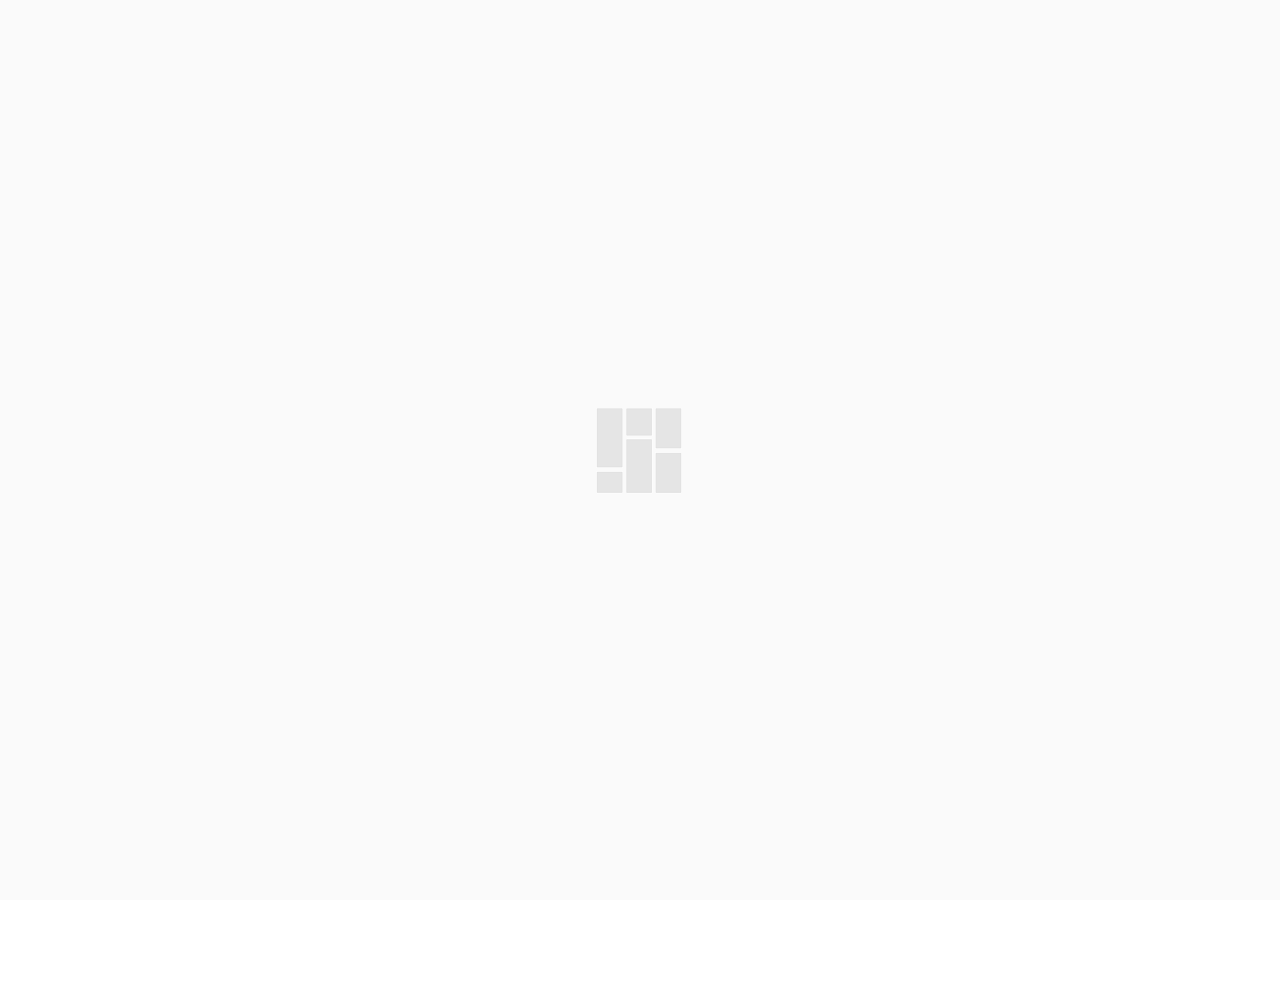
<file: education/en/contact.html>
<!DOCTYPE html><html lang="en" dir="ltr"><head>
	<meta http-equiv="Content-Type" content="text/html; charset=UTF-8"/>
<meta name="description" content="Alexstrap Education - HTML5 Bootstrap Landing Page Template"><meta name="viewport" content="minimum-scale=1,initial-scale=1,width=device-width,shrink-to-fit=no"><!-- Favicon--><link rel="shortcut icon" href="../../education/assets/favicons/favicon.ico"><link rel="apple-touch-icon" sizes="57x57" href="../../education/assets/favicons/apple-icon-57x57.png"><link rel="apple-touch-icon" sizes="60x60" href="../../education/assets/favicons/apple-icon-60x60.png"><link rel="apple-touch-icon" sizes="72x72" href="../../education/assets/favicons/apple-icon-72x72.png"><link rel="apple-touch-icon" sizes="76x76" href="../../education/assets/favicons/apple-icon-76x76.png"><link rel="apple-touch-icon" sizes="114x114" href="../../education/assets/favicons/apple-icon-114x114.png"><link rel="apple-touch-icon" sizes="120x120" href="../../education/assets/favicons/apple-icon-120x120.png"><link rel="apple-touch-icon" sizes="144x144" href="../../education/assets/favicons/apple-icon-144x144.png"><link rel="apple-touch-icon" sizes="152x152" href="../../education/assets/favicons/apple-icon-152x152.png"><link rel="apple-touch-icon" sizes="180x180" href="../../education/assets/favicons/apple-icon-180x180.png"><link rel="icon" type="image/png" sizes="192x192" href="../../education/assets/favicons/android-icon-192x192.png"><link rel="icon" type="image/png" sizes="32x32" href="../../education/assets/favicons/favicon-32x32.png"><link rel="icon" type="image/png" sizes="96x96" href="../../education/assets/favicons/favicon-96x96.png"><link rel="icon" type="image/png" sizes="16x16" href="../../education/assets/favicons/favicon-16x16.png"><link rel="manifest" href="../../education/assets/favicons/manifest.json"><meta name="msapplication-TileColor" content="#ffffff"><meta name="msapplication-TileImage" content="../assets/favicons/ms-icon-144x144.png"><!-- PWA primary color--><meta name="theme-color" content="#00BCD4"><link rel="stylesheet" href="https://fonts.googleapis.com/css?family=Roboto:300,400,500,700&amp;display=swap"><link rel="stylesheet" href="https://fonts.googleapis.com/icon?family=Material+Icons"><link rel="stylesheet" href="../../ionicons/2.0.1/css/ionicons.min.css"><!-- Facebook--><meta property="author" content="luxi"><meta property="og:site_name" content="alexstrap.ux-maestro.com"><meta property="og:locale" content="en_US"><meta property="og:type" content="website"><!-- Twitter--><meta property="twitter:site" content="luxi.ux-maestro.com"><meta property="twitter:domain" content="luxi.ux-maestro.com"><meta property="twitter:creator" content="luxi"><meta property="twitter:card" content="summary"><meta property="twitter:image:src" content="../assets/images/logo.png"><meta property="og:url" content="alexstrap.ux-maestro.com/education"><meta property="og:title" content="Education"><meta property="og:description" content="Alexstrap Education - HTML5 Bootstrap Landing Page Template"><meta name="twitter:site" content="alexstrap.ux-maestro.com/education"><meta name="twitter:card" content="summary_large_image"><meta name="twitter:image" ><meta property="og:image" ><meta property="og:image:width" content="1200"><meta property="og:image:height" content="630"><title>Education - Contact</title>
	<link rel="canonical" href="https://maestrolux.vercel.app/education/en/contact.html" />
<!-- Styles--><link href="../../assets/css/side-right.css" rel="stylesheet"><link href="../../education/assets/css/education-bundle.min.css" rel="stylesheet"></head><body><div id="preloader" style="position: fixed; z-index: 10000; background: #fafafa; width: 100%; height: 100%"><img style="opacity: 0.5; position: fixed; top: calc(50% - 50px); left: calc(50% - 50px)" src="../../education/assets/images/loading.gif" alt="loading"></div><div class="m-application theme--light transition-page" id="app"><div class="loading"></div><div class="m-content smart smart-var" id="main-wrap"><div><div class="btn-float-opt"><button class="btn btn-icon waves-effect" id="open_palette"><i class="material-icons">palette</i></button><button class="btn btn-icon waves-effect" id="open_explore"><i class="material-icons">library_books</i></button></div><div class="sidenav-opt drawer-opt" id="slidemenu"><div class="opt-wrap"><div class="hidden-sm-up"><div class="btn-icon waves-effect" id="close_sideright"><i class="material-icons">arrow_back</i></div></div><ul class="tabs"><li class="tab tab-label"><a class="active" href="#palette_options"><i class="material-icons">palette</i>Theme</a></li><li class="tab tab-label"><a href="#explore_theme"><i class="material-icons">library_books</i>Explore</a></li></ul><div class="tab-item" id="palette_options"><div><div class="theme-switched"><div class="card paper"><div class="row"><div class="col-sm-6 margin-bottom"><h6 class="title">Theme Mode</h6><div class="switch switch-toggle"><label class="overline">Light<input id="theme_switcher_side" type="checkbox"><span class="lever"></span>Dark</label></div></div><div class="col-sm-6"><h6 class="title">Layout Direction</h6><div class="switch switch-toggle"><label class="overline">LTR<input id="dir_switcher_side" type="checkbox"><span class="lever"></span>RTL<br><i class="caption">Best view in arabic</i></label></div></div></div></div></div><div class="theme-color"><div class="card paper"><h6 class="title">Color Combination</h6><div class="row"><div class="col-sm-3 col-6 my-1"><div class="swatch waves-effect tooltipped" data-position="top" data-tooltip="joker" data-color="joker"><span class="primary-swatch" style="background: #673AB7; box-shadow: 0 0 0 6px #D1C4E9, 0 0 0 12px #311B92, rgba(0, 0, 0, 0.45) 0px 0px 6px 12px">&nbsp;</span><span class="secondary-swatch" style="background: #00BCD4; box-shadow: 0 0 0 6px #B2EBF2, 0 0 0 12px #006064, rgba(0, 0, 0, 0.45) 0px 0px 6px 12px">&nbsp;</span></div></div><div class="col-sm-3 col-6 my-1"><div class="swatch waves-effect tooltipped" data-position="top" data-tooltip="violeta" data-color="violeta"><span class="primary-swatch" style="background: #9C27B0; box-shadow: 0 0 0 6px #E1BEE7, 0 0 0 12px #6A1B9A, rgba(0, 0, 0, 0.45) 0px 0px 6px 12px">&nbsp;</span><span class="secondary-swatch" style="background: #8BC34A; box-shadow: 0 0 0 6px #DCEDC8, 0 0 0 12px #558B2F, rgba(0, 0, 0, 0.45) 0px 0px 6px 12px">&nbsp;</span></div></div><div class="col-sm-3 col-6 my-1"><div class="swatch waves-effect tooltipped" data-position="top" data-tooltip="purple" data-color="purple"><span class="primary-swatch" style="background: #9c27b0; box-shadow: 0 0 0 6px #f3e5f5, 0 0 0 12px #6a1b9a, rgba(0, 0, 0, 0.45) 0px 0px 6px 12px">&nbsp;</span><span class="secondary-swatch" style="background: #aa00ff; box-shadow: 0 0 0 6px #ea80fc, 0 0 0 12px #4a148c, rgba(0, 0, 0, 0.45) 0px 0px 6px 12px">&nbsp;</span></div></div><div class="col-sm-3 col-6 my-1"><div class="swatch waves-effect tooltipped" data-position="top" data-tooltip="passion" data-color="passion"><span class="primary-swatch" style="background: #E91E63; box-shadow: 0 0 0 6px #F8BBD0, 0 0 0 12px #880E4F, rgba(0, 0, 0, 0.45) 0px 0px 6px 12px">&nbsp;</span><span class="secondary-swatch" style="background: #304FFE; box-shadow: 0 0 0 6px #C5CAE9, 0 0 0 12px #1A237E, rgba(0, 0, 0, 0.45) 0px 0px 6px 12px">&nbsp;</span></div></div><div class="col-sm-3 col-6 my-1"><div class="swatch waves-effect tooltipped" data-position="top" data-tooltip="burgundy" data-color="burgundy"><span class="primary-swatch" style="background: #e91e63; box-shadow: 0 0 0 6px #f8bbd0, 0 0 0 12px #ad1457, rgba(0, 0, 0, 0.45) 0px 0px 6px 12px">&nbsp;</span><span class="secondary-swatch" style="background: #2196f3; box-shadow: 0 0 0 6px #bbdefb, 0 0 0 12px #1565c0, rgba(0, 0, 0, 0.45) 0px 0px 6px 12px">&nbsp;</span></div></div><div class="col-sm-3 col-6 my-1"><div class="swatch waves-effect tooltipped" data-position="top" data-tooltip="vampire" data-color="vampire"><span class="primary-swatch" style="background: #f44336; box-shadow: 0 0 0 6px #FFEBEE, 0 0 0 12px #E53935, rgba(0, 0, 0, 0.45) 0px 0px 6px 12px">&nbsp;</span><span class="secondary-swatch" style="background: #607D8B; box-shadow: 0 0 0 6px #ECEFF1, 0 0 0 12px #455A64, rgba(0, 0, 0, 0.45) 0px 0px 6px 12px">&nbsp;</span></div></div><div class="col-sm-3 col-6 my-1"><div class="swatch waves-effect tooltipped" data-position="top" data-tooltip="roseGold" data-color="roseGold"><span class="primary-swatch" style="background: #EC407A; box-shadow: 0 0 0 6px #FCE4EC, 0 0 0 12px #D81B60, rgba(0, 0, 0, 0.45) 0px 0px 6px 12px">&nbsp;</span><span class="secondary-swatch" style="background: #FFA000; box-shadow: 0 0 0 6px #FFF8E1, 0 0 0 12px #FF6F00, rgba(0, 0, 0, 0.45) 0px 0px 6px 12px">&nbsp;</span></div></div><div class="col-sm-3 col-6 my-1"><div class="swatch waves-effect tooltipped" data-position="top" data-tooltip="violet" data-color="violet"><span class="primary-swatch" style="background: #EC407A; box-shadow: 0 0 0 6px #FCE4EC, 0 0 0 12px #D81B60, rgba(0, 0, 0, 0.45) 0px 0px 6px 12px">&nbsp;</span><span class="secondary-swatch" style="background: #673AB7; box-shadow: 0 0 0 6px #D1C4E9, 0 0 0 12px #311B92, rgba(0, 0, 0, 0.45) 0px 0px 6px 12px">&nbsp;</span></div></div><div class="col-sm-3 col-6 my-1"><div class="swatch waves-effect tooltipped" data-position="top" data-tooltip="ubuntu" data-color="ubuntu"><span class="primary-swatch" style="background: #EF6C00; box-shadow: 0 0 0 6px #FFF3E0, 0 0 0 12px #E65100, rgba(0, 0, 0, 0.45) 0px 0px 6px 12px">&nbsp;</span><span class="secondary-swatch" style="background: #9C27B0; box-shadow: 0 0 0 6px #F3E5F5, 0 0 0 12px #7B1FA2, rgba(0, 0, 0, 0.45) 0px 0px 6px 12px">&nbsp;</span></div></div><div class="col-sm-3 col-6 my-1"><div class="swatch waves-effect tooltipped" data-position="top" data-tooltip="gold" data-color="gold"><span class="primary-swatch" style="background: #FF9100; box-shadow: 0 0 0 6px #FFF9C4, 0 0 0 12px #FF6D00, rgba(0, 0, 0, 0.45) 0px 0px 6px 12px">&nbsp;</span><span class="secondary-swatch" style="background: #8D6E63; box-shadow: 0 0 0 6px #EFEBE9, 0 0 0 12px #4E342E, rgba(0, 0, 0, 0.45) 0px 0px 6px 12px">&nbsp;</span></div></div><div class="col-sm-3 col-6 my-1"><div class="swatch waves-effect tooltipped" data-position="top" data-tooltip="deepBlue" data-color="deepBlue"><span class="primary-swatch" style="background: #3F51B5; box-shadow: 0 0 0 6px #E8EAF6, 0 0 0 12px #283593, rgba(0, 0, 0, 0.45) 0px 0px 6px 12px">&nbsp;</span><span class="secondary-swatch" style="background: #03A9F4; box-shadow: 0 0 0 6px #E1F5FE, 0 0 0 12px #0277BD, rgba(0, 0, 0, 0.45) 0px 0px 6px 12px">&nbsp;</span></div></div><div class="col-sm-3 col-6 my-1"><div class="swatch waves-effect tooltipped" data-position="top" data-tooltip="mint" data-color="mint"><span class="primary-swatch" style="background: #2196f3; box-shadow: 0 0 0 6px #bbdefb, 0 0 0 12px #0d47a1, rgba(0, 0, 0, 0.45) 0px 0px 6px 12px">&nbsp;</span><span class="secondary-swatch" style="background: #03a9f4; box-shadow: 0 0 0 6px #b3e5fc, 0 0 0 12px #01579b, rgba(0, 0, 0, 0.45) 0px 0px 6px 12px">&nbsp;</span></div></div><div class="col-sm-3 col-6 my-1"><div class="swatch waves-effect tooltipped" data-position="top" data-tooltip="fresh" data-color="fresh"><span class="primary-swatch" style="background: #03ACF2; box-shadow: 0 0 0 6px #B3E5FC, 0 0 0 12px #01579B, rgba(0, 0, 0, 0.45) 0px 0px 6px 12px">&nbsp;</span><span class="secondary-swatch" style="background: #4CAF50; box-shadow: 0 0 0 6px #C8E6C9, 0 0 0 12px #357A38, rgba(0, 0, 0, 0.45) 0px 0px 6px 12px">&nbsp;</span></div></div><div class="col-sm-3 col-6 my-1"><div class="swatch waves-effect tooltipped" data-position="top" data-tooltip="ocean-blue" data-color="ocean-blue"><span class="primary-swatch" style="background: #2196f3; box-shadow: 0 0 0 6px #bbdefb, 0 0 0 12px #0d47a1, rgba(0, 0, 0, 0.45) 0px 0px 6px 12px">&nbsp;</span><span class="secondary-swatch" style="background: #00bcd4; box-shadow: 0 0 0 6px #b2ebf2, 0 0 0 12px #006064, rgba(0, 0, 0, 0.45) 0px 0px 6px 12px">&nbsp;</span></div></div><div class="col-sm-3 col-6 my-1"><div class="swatch waves-effect tooltipped" data-position="top" data-tooltip="cloud" data-color="cloud"><span class="primary-swatch" style="background: #03A9F4; box-shadow: 0 0 0 6px #B3E5FC, 0 0 0 12px #01579B, rgba(0, 0, 0, 0.45) 0px 0px 6px 12px">&nbsp;</span><span class="secondary-swatch" style="background: #FF9800; box-shadow: 0 0 0 6px #FFE0B2, 0 0 0 12px #E65100, rgba(0, 0, 0, 0.45) 0px 0px 6px 12px">&nbsp;</span></div></div><div class="col-sm-3 col-6 my-1"><div class="swatch waves-effect tooltipped" data-position="top" data-tooltip="littleQueen" data-color="littleQueen"><span class="primary-swatch" style="background: #00BCD4; box-shadow: 0 0 0 6px #E0F7FA, 0 0 0 12px #006064, rgba(0, 0, 0, 0.45) 0px 0px 6px 12px">&nbsp;</span><span class="secondary-swatch" style="background: #F06292; box-shadow: 0 0 0 6px #FCE4EC, 0 0 0 12px #AD1457, rgba(0, 0, 0, 0.45) 0px 0px 6px 12px">&nbsp;</span></div></div><div class="col-sm-3 col-6 my-1"><div class="swatch waves-effect tooltipped" data-position="top" data-tooltip="smart" data-color="smart"><span class="primary-swatch" style="background: #00BCD4; box-shadow: 0 0 0 6px #B2EBF2, 0 0 0 12px #00838F, rgba(0, 0, 0, 0.45) 0px 0px 6px 12px">&nbsp;</span><span class="secondary-swatch" style="background: #FFA000; box-shadow: 0 0 0 6px #FFECB3, 0 0 0 12px #FF6F00, rgba(0, 0, 0, 0.45) 0px 0px 6px 12px">&nbsp;</span></div></div><div class="col-sm-3 col-6 my-1"><div class="swatch waves-effect tooltipped" data-position="top" data-tooltip="botani" data-color="botani"><span class="primary-swatch" style="background: #689F38; box-shadow: 0 0 0 6px #DCEDC8, 0 0 0 12px #33691E, rgba(0, 0, 0, 0.45) 0px 0px 6px 12px">&nbsp;</span><span class="secondary-swatch" style="background: #F06292; box-shadow: 0 0 0 6px #FCE4EC, 0 0 0 12px #AD1457, rgba(0, 0, 0, 0.45) 0px 0px 6px 12px">&nbsp;</span></div></div><div class="col-sm-3 col-6 my-1"><div class="swatch waves-effect tooltipped" data-position="top" data-tooltip="money" data-color="money"><span class="primary-swatch" style="background: #4CAF50; box-shadow: 0 0 0 6px #C8E6C9, 0 0 0 12px #2E7D32, rgba(0, 0, 0, 0.45) 0px 0px 6px 12px">&nbsp;</span><span class="secondary-swatch" style="background: #FFA000; box-shadow: 0 0 0 6px #FFECB3, 0 0 0 12px #FF6F00, rgba(0, 0, 0, 0.45) 0px 0px 6px 12px">&nbsp;</span></div></div><div class="col-sm-3 col-6 my-1"><div class="swatch waves-effect tooltipped" data-position="top" data-tooltip="green-leaf" data-color="green-leaf"><span class="primary-swatch" style="background: #009688; box-shadow: 0 0 0 6px #E0F7FA, 0 0 0 12px #00695C, rgba(0, 0, 0, 0.45) 0px 0px 6px 12px">&nbsp;</span><span class="secondary-swatch" style="background: #607D8B; box-shadow: 0 0 0 6px #CFD8DC, 0 0 0 12px #37474F, rgba(0, 0, 0, 0.45) 0px 0px 6px 12px">&nbsp;</span></div></div><div class="col-sm-3 col-6 my-1"><div class="swatch waves-effect tooltipped" data-position="top" data-tooltip="greenNature" data-color="greenNature"><span class="primary-swatch" style="background: #009688; box-shadow: 0 0 0 6px #E0F7FA, 0 0 0 12px #00695C, rgba(0, 0, 0, 0.45) 0px 0px 6px 12px">&nbsp;</span><span class="secondary-swatch" style="background: #689F38; box-shadow: 0 0 0 6px #F1F8E9, 0 0 0 12px #33691E, rgba(0, 0, 0, 0.45) 0px 0px 6px 12px">&nbsp;</span></div></div><div class="col-sm-3 col-6 my-1"><div class="swatch waves-effect tooltipped" data-position="top" data-tooltip="brown" data-color="brown"><span class="primary-swatch" style="background: #795548; box-shadow: 0 0 0 6px #d7ccc8, 0 0 0 12px #4e342e, rgba(0, 0, 0, 0.45) 0px 0px 6px 12px">&nbsp;</span><span class="secondary-swatch" style="background: #794848; box-shadow: 0 0 0 6px #ccb0b0, 0 0 0 12px #3e2723, rgba(0, 0, 0, 0.45) 0px 0px 6px 12px">&nbsp;</span></div></div><div class="col-sm-3 col-6 my-1"><div class="swatch waves-effect tooltipped" data-position="top" data-tooltip="grayscale" data-color="grayscale"><span class="primary-swatch" style="background: #546E7A; box-shadow: 0 0 0 6px #CFD8DC, 0 0 0 12px #263238, rgba(0, 0, 0, 0.45) 0px 0px 6px 12px">&nbsp;</span><span class="secondary-swatch" style="background: #6D4C41; box-shadow: 0 0 0 6px #D7CCC8, 0 0 0 12px #3E2723, rgba(0, 0, 0, 0.45) 0px 0px 6px 12px">&nbsp;</span></div></div><div class="col-sm-3 col-6 my-1"><div class="swatch waves-effect tooltipped" data-position="top" data-tooltip="black" data-color="black"><span class="primary-swatch" style="background: #212121; box-shadow: 0 0 0 6px #9e9e9e, 0 0 0 12px #000, rgba(0, 0, 0, 0.45) 0px 0px 6px 12px">&nbsp;</span><span class="secondary-swatch" style="background: #757575; box-shadow: 0 0 0 6px #E0E0E0, 0 0 0 12px #424242, rgba(0, 0, 0, 0.45) 0px 0px 6px 12px">&nbsp;</span></div></div></div></div></div></div></div><div class="tab-item" id="explore_theme"><div class="explore"><ul><li><a href="../../index.html" target="_blank"><figure><img src="../../q5gfy1zcvl/MedicalVue_G-G63g6WC.jpg" alt="medical"></figure>medical</a></li><li><a href="../../index.html" target="_blank"><figure><img src="../../q5gfy1zcvl/Carrd_Movie_wLFQlbgzu.jpg" alt="movie entertainment"></figure>movie entertainment</a></li><li><a href="../../index.html" target="_blank"><figure><img src="../../q5gfy1zcvl/Card_Education_xAfWF_8N8.jpg" alt="education"></figure>education</a></li><li><a href="../../index.html" target="_blank"><figure><img src="../../q5gfy1zcvl/03_08_preview_saas_MZBg7aLZU.jpg" alt="saas landing"></figure>saas landing</a></li><li><a href="../../index.html" target="_blank"><figure><img src="../../q5gfy1zcvl/03_06_preview_mobile_HJux8GYHg.jpg" alt="mobile apps"></figure>mobile apps</a></li><li><a href="../../index.html" target="_blank"><figure><img src="../../q5gfy1zcvl/Card_Agency2_yQxwhkOOF.jpg" alt="agency"></figure>agency</a></li><li><a href="../../index.html" target="_blank"><figure><img src="../../q5gfy1zcvl/ProfileVue_8FMHuqqJ8.jpg" alt="portfolio profile"></figure>portfolio profile</a></li><li><a href="../../index.html" target="_blank"><figure><img src="../../q5gfy1zcvl/CoinzVue_l-DV3hy73q.jpg" alt="cryptocurrency"></figure>cryptocurrency</a></li><li><a href="../../index.html" target="_blank"><figure><img src="../../q5gfy1zcvl/FashionVue_aJ6pH1tCn.jpg" alt="fashion"></figure>fashion</a></li><li><a href="../../index.html" target="_blank"><figure><img src="../../q5gfy1zcvl/Card_Hosting2_1dr05XJSv.jpg" alt="cloud hosting"></figure>cloud hosting</a></li><li><a href="../../index.html" target="_blank"><figure><img src="../../q5gfy1zcvl/ArchitectVue_mRDTrcrZ-.jpg" alt="interior Architect"></figure>interior Architect</a></li><li><a href="../../index.html" target="_blank"><figure><img src="../../q5gfy1zcvl/femine_dark_BKasLgDce.jpg" alt="Portfolio 2"></figure>Portfolio 2</a></li><li><a href="../../index.html" target="_blank"><figure><img src="../../q5gfy1zcvl/unidark_2__P-J9Hr0K5.jpg" alt="Portfolio 3"></figure>Portfolio 3</a></li><li><a href="../../index.html" target="_blank"><figure><img src="../../q5gfy1zcvl/maskulino_dark_6sdDKXBXn.jpg" alt="Portfolio 4"></figure>Portfolio 4</a></li><li><a href="https://github.com/ilhammeidi/maestrolux-doc/blob/master/README.md" target="_blank"><figure><img src="../../q5gfy1zcvl/docs_G4-Yw2hVC.jpg" alt="documentation"></figure>documentation</a></li></ul></div></div></div></div></div><div class="form-page"><div class="page-wrap"><div class="hidden-md-up"><div class="logo logo-header"><a href="../../index.html"><img src="../../education/assets/images/education-logo.png" alt="logo"></a></div></div><div class="container inner-wrap max-md"><a class="waves-effect btn-icon backtohome" href="../../index.html"><span><i class="ion-ios-home-outline"></i><i class="ion-ios-arrow-thin-left"></i></span></a><div class="card form-box fragment-fadeUp"><div class="full-form-wrap"><h3 class="use-text-title title-contact pb-3 text-center">Say Hello to Us</h3><p class="desc use-text-subtitle2 text-center">Do you have any questions? Are you ready to reduce cost and create new revenue? Or you simply want to say hi? Drop us a message.</p><div class="form"><form id="contact_form"><div class="row spacing6"><div class="col-sm-6 px-6"><div class="input-field light filled"><input class="validate" id="name" type="text" required> <label for="name">What is your name? *</label></div></div><div class="col-sm-6 px-6"><div class="input-field light filled"><input class="validate" id="email" type="email" required> <label for="email">What it your email? *</label></div></div><div class="col-sm-6 px-6"><div class="input-field light filled"><input id="phone" type="tel"> <label for="phone">What is your phone number?</label></div></div><div class="col-sm-6 px-6"><div class="input-field light filled"><input id="company" type="text"> <label for="company">What is your company?</label></div></div><div class="col-sm-12 px-6"><div class="input-field light filled"><textarea class="materialize-textarea" id="message" rows="6"></textarea> <label for="message">Write your message here</label></div></div></div><div class="btn-area"><div class="form-control-label white-label me-10"><label><input class="filled-in secondary" type="checkbox" required><span>I have read and accept the Terms of <a class="link" href="#">Service & Privacy Policy *</a></span></label></div><button class="btn secondary btn-large waves-effect" type="submit">Send Message</button></div></form></div></div></div></div></div></div></div></div><!-- Scripts--><script src="../../education/assets/js/education-bundle.min.js"></script><script src="../../assets/js/side-right.js"></script></body></html>
</file>
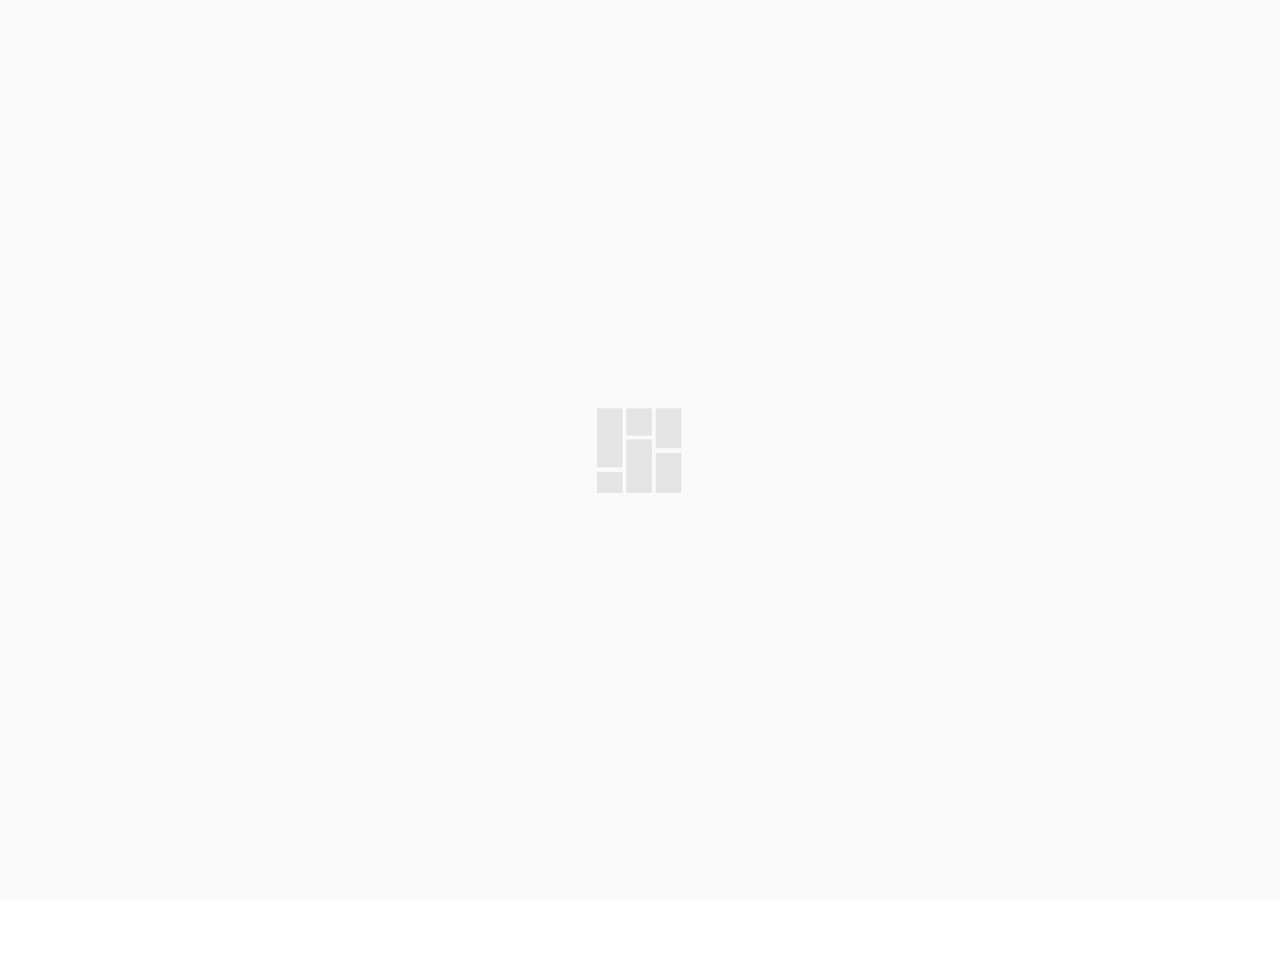
<file: education/en/login.html>
<!DOCTYPE html><html lang="en" dir="ltr"><head>
	<meta http-equiv="Content-Type" content="text/html; charset=UTF-8"/>
<meta name="description" content="Alexstrap Education - HTML5 Bootstrap Landing Page Template"><meta name="viewport" content="minimum-scale=1,initial-scale=1,width=device-width,shrink-to-fit=no"><!-- Favicon--><link rel="shortcut icon" href="../../education/assets/favicons/favicon.ico"><link rel="apple-touch-icon" sizes="57x57" href="../../education/assets/favicons/apple-icon-57x57.png"><link rel="apple-touch-icon" sizes="60x60" href="../../education/assets/favicons/apple-icon-60x60.png"><link rel="apple-touch-icon" sizes="72x72" href="../../education/assets/favicons/apple-icon-72x72.png"><link rel="apple-touch-icon" sizes="76x76" href="../../education/assets/favicons/apple-icon-76x76.png"><link rel="apple-touch-icon" sizes="114x114" href="../../education/assets/favicons/apple-icon-114x114.png"><link rel="apple-touch-icon" sizes="120x120" href="../../education/assets/favicons/apple-icon-120x120.png"><link rel="apple-touch-icon" sizes="144x144" href="../../education/assets/favicons/apple-icon-144x144.png"><link rel="apple-touch-icon" sizes="152x152" href="../../education/assets/favicons/apple-icon-152x152.png"><link rel="apple-touch-icon" sizes="180x180" href="../../education/assets/favicons/apple-icon-180x180.png"><link rel="icon" type="image/png" sizes="192x192" href="../../education/assets/favicons/android-icon-192x192.png"><link rel="icon" type="image/png" sizes="32x32" href="../../education/assets/favicons/favicon-32x32.png"><link rel="icon" type="image/png" sizes="96x96" href="../../education/assets/favicons/favicon-96x96.png"><link rel="icon" type="image/png" sizes="16x16" href="../../education/assets/favicons/favicon-16x16.png"><link rel="manifest" href="../../education/assets/favicons/manifest.json"><meta name="msapplication-TileColor" content="#ffffff"><meta name="msapplication-TileImage" content="../assets/favicons/ms-icon-144x144.png"><!-- PWA primary color--><meta name="theme-color" content="#00BCD4"><link rel="stylesheet" href="https://fonts.googleapis.com/css?family=Roboto:300,400,500,700&amp;display=swap"><link rel="stylesheet" href="https://fonts.googleapis.com/icon?family=Material+Icons"><link rel="stylesheet" href="../../ionicons/2.0.1/css/ionicons.min.css"><!-- Facebook--><meta property="author" content="luxi"><meta property="og:site_name" content="alexstrap.ux-maestro.com"><meta property="og:locale" content="en_US"><meta property="og:type" content="website"><!-- Twitter--><meta property="twitter:site" content="luxi.ux-maestro.com"><meta property="twitter:domain" content="luxi.ux-maestro.com"><meta property="twitter:creator" content="luxi"><meta property="twitter:card" content="summary"><meta property="twitter:image:src" content="../assets/images/logo.png"><meta property="og:url" content="alexstrap.ux-maestro.com/education"><meta property="og:title" content="Education"><meta property="og:description" content="Alexstrap Education - HTML5 Bootstrap Landing Page Template"><meta name="twitter:site" content="alexstrap.ux-maestro.com/education"><meta name="twitter:card" content="summary_large_image"><meta name="twitter:image" ><meta property="og:image" ><meta property="og:image:width" content="1200"><meta property="og:image:height" content="630"><title>Education - Login</title>
	<link rel="canonical" href="https://maestrolux.vercel.app/education/en/login.html" />
<!-- Styles--><link href="../../assets/css/side-right.css" rel="stylesheet"><link href="../../education/assets/css/education-bundle.min.css" rel="stylesheet"></head><body><div id="preloader" style="position: fixed; z-index: 10000; background: #fafafa; width: 100%; height: 100%"><img style="opacity: 0.5; position: fixed; top: calc(50% - 50px); left: calc(50% - 50px)" src="../../education/assets/images/loading.gif" alt="loading"></div><div class="m-application theme--light transition-page" id="app"><div class="loading"></div><div class="m-content smart smart-var" id="main-wrap"><div><div class="btn-float-opt"><button class="btn btn-icon waves-effect" id="open_palette"><i class="material-icons">palette</i></button><button class="btn btn-icon waves-effect" id="open_explore"><i class="material-icons">library_books</i></button></div><div class="sidenav-opt drawer-opt" id="slidemenu"><div class="opt-wrap"><div class="hidden-sm-up"><div class="btn-icon waves-effect" id="close_sideright"><i class="material-icons">arrow_back</i></div></div><ul class="tabs"><li class="tab tab-label"><a class="active" href="#palette_options"><i class="material-icons">palette</i>Theme</a></li><li class="tab tab-label"><a href="#explore_theme"><i class="material-icons">library_books</i>Explore</a></li></ul><div class="tab-item" id="palette_options"><div><div class="theme-switched"><div class="card paper"><div class="row"><div class="col-sm-6 margin-bottom"><h6 class="title">Theme Mode</h6><div class="switch switch-toggle"><label class="overline">Light<input id="theme_switcher_side" type="checkbox"><span class="lever"></span>Dark</label></div></div><div class="col-sm-6"><h6 class="title">Layout Direction</h6><div class="switch switch-toggle"><label class="overline">LTR<input id="dir_switcher_side" type="checkbox"><span class="lever"></span>RTL<br><i class="caption">Best view in arabic</i></label></div></div></div></div></div><div class="theme-color"><div class="card paper"><h6 class="title">Color Combination</h6><div class="row"><div class="col-sm-3 col-6 my-1"><div class="swatch waves-effect tooltipped" data-position="top" data-tooltip="joker" data-color="joker"><span class="primary-swatch" style="background: #673AB7; box-shadow: 0 0 0 6px #D1C4E9, 0 0 0 12px #311B92, rgba(0, 0, 0, 0.45) 0px 0px 6px 12px">&nbsp;</span><span class="secondary-swatch" style="background: #00BCD4; box-shadow: 0 0 0 6px #B2EBF2, 0 0 0 12px #006064, rgba(0, 0, 0, 0.45) 0px 0px 6px 12px">&nbsp;</span></div></div><div class="col-sm-3 col-6 my-1"><div class="swatch waves-effect tooltipped" data-position="top" data-tooltip="violeta" data-color="violeta"><span class="primary-swatch" style="background: #9C27B0; box-shadow: 0 0 0 6px #E1BEE7, 0 0 0 12px #6A1B9A, rgba(0, 0, 0, 0.45) 0px 0px 6px 12px">&nbsp;</span><span class="secondary-swatch" style="background: #8BC34A; box-shadow: 0 0 0 6px #DCEDC8, 0 0 0 12px #558B2F, rgba(0, 0, 0, 0.45) 0px 0px 6px 12px">&nbsp;</span></div></div><div class="col-sm-3 col-6 my-1"><div class="swatch waves-effect tooltipped" data-position="top" data-tooltip="purple" data-color="purple"><span class="primary-swatch" style="background: #9c27b0; box-shadow: 0 0 0 6px #f3e5f5, 0 0 0 12px #6a1b9a, rgba(0, 0, 0, 0.45) 0px 0px 6px 12px">&nbsp;</span><span class="secondary-swatch" style="background: #aa00ff; box-shadow: 0 0 0 6px #ea80fc, 0 0 0 12px #4a148c, rgba(0, 0, 0, 0.45) 0px 0px 6px 12px">&nbsp;</span></div></div><div class="col-sm-3 col-6 my-1"><div class="swatch waves-effect tooltipped" data-position="top" data-tooltip="passion" data-color="passion"><span class="primary-swatch" style="background: #E91E63; box-shadow: 0 0 0 6px #F8BBD0, 0 0 0 12px #880E4F, rgba(0, 0, 0, 0.45) 0px 0px 6px 12px">&nbsp;</span><span class="secondary-swatch" style="background: #304FFE; box-shadow: 0 0 0 6px #C5CAE9, 0 0 0 12px #1A237E, rgba(0, 0, 0, 0.45) 0px 0px 6px 12px">&nbsp;</span></div></div><div class="col-sm-3 col-6 my-1"><div class="swatch waves-effect tooltipped" data-position="top" data-tooltip="burgundy" data-color="burgundy"><span class="primary-swatch" style="background: #e91e63; box-shadow: 0 0 0 6px #f8bbd0, 0 0 0 12px #ad1457, rgba(0, 0, 0, 0.45) 0px 0px 6px 12px">&nbsp;</span><span class="secondary-swatch" style="background: #2196f3; box-shadow: 0 0 0 6px #bbdefb, 0 0 0 12px #1565c0, rgba(0, 0, 0, 0.45) 0px 0px 6px 12px">&nbsp;</span></div></div><div class="col-sm-3 col-6 my-1"><div class="swatch waves-effect tooltipped" data-position="top" data-tooltip="vampire" data-color="vampire"><span class="primary-swatch" style="background: #f44336; box-shadow: 0 0 0 6px #FFEBEE, 0 0 0 12px #E53935, rgba(0, 0, 0, 0.45) 0px 0px 6px 12px">&nbsp;</span><span class="secondary-swatch" style="background: #607D8B; box-shadow: 0 0 0 6px #ECEFF1, 0 0 0 12px #455A64, rgba(0, 0, 0, 0.45) 0px 0px 6px 12px">&nbsp;</span></div></div><div class="col-sm-3 col-6 my-1"><div class="swatch waves-effect tooltipped" data-position="top" data-tooltip="roseGold" data-color="roseGold"><span class="primary-swatch" style="background: #EC407A; box-shadow: 0 0 0 6px #FCE4EC, 0 0 0 12px #D81B60, rgba(0, 0, 0, 0.45) 0px 0px 6px 12px">&nbsp;</span><span class="secondary-swatch" style="background: #FFA000; box-shadow: 0 0 0 6px #FFF8E1, 0 0 0 12px #FF6F00, rgba(0, 0, 0, 0.45) 0px 0px 6px 12px">&nbsp;</span></div></div><div class="col-sm-3 col-6 my-1"><div class="swatch waves-effect tooltipped" data-position="top" data-tooltip="violet" data-color="violet"><span class="primary-swatch" style="background: #EC407A; box-shadow: 0 0 0 6px #FCE4EC, 0 0 0 12px #D81B60, rgba(0, 0, 0, 0.45) 0px 0px 6px 12px">&nbsp;</span><span class="secondary-swatch" style="background: #673AB7; box-shadow: 0 0 0 6px #D1C4E9, 0 0 0 12px #311B92, rgba(0, 0, 0, 0.45) 0px 0px 6px 12px">&nbsp;</span></div></div><div class="col-sm-3 col-6 my-1"><div class="swatch waves-effect tooltipped" data-position="top" data-tooltip="ubuntu" data-color="ubuntu"><span class="primary-swatch" style="background: #EF6C00; box-shadow: 0 0 0 6px #FFF3E0, 0 0 0 12px #E65100, rgba(0, 0, 0, 0.45) 0px 0px 6px 12px">&nbsp;</span><span class="secondary-swatch" style="background: #9C27B0; box-shadow: 0 0 0 6px #F3E5F5, 0 0 0 12px #7B1FA2, rgba(0, 0, 0, 0.45) 0px 0px 6px 12px">&nbsp;</span></div></div><div class="col-sm-3 col-6 my-1"><div class="swatch waves-effect tooltipped" data-position="top" data-tooltip="gold" data-color="gold"><span class="primary-swatch" style="background: #FF9100; box-shadow: 0 0 0 6px #FFF9C4, 0 0 0 12px #FF6D00, rgba(0, 0, 0, 0.45) 0px 0px 6px 12px">&nbsp;</span><span class="secondary-swatch" style="background: #8D6E63; box-shadow: 0 0 0 6px #EFEBE9, 0 0 0 12px #4E342E, rgba(0, 0, 0, 0.45) 0px 0px 6px 12px">&nbsp;</span></div></div><div class="col-sm-3 col-6 my-1"><div class="swatch waves-effect tooltipped" data-position="top" data-tooltip="deepBlue" data-color="deepBlue"><span class="primary-swatch" style="background: #3F51B5; box-shadow: 0 0 0 6px #E8EAF6, 0 0 0 12px #283593, rgba(0, 0, 0, 0.45) 0px 0px 6px 12px">&nbsp;</span><span class="secondary-swatch" style="background: #03A9F4; box-shadow: 0 0 0 6px #E1F5FE, 0 0 0 12px #0277BD, rgba(0, 0, 0, 0.45) 0px 0px 6px 12px">&nbsp;</span></div></div><div class="col-sm-3 col-6 my-1"><div class="swatch waves-effect tooltipped" data-position="top" data-tooltip="mint" data-color="mint"><span class="primary-swatch" style="background: #2196f3; box-shadow: 0 0 0 6px #bbdefb, 0 0 0 12px #0d47a1, rgba(0, 0, 0, 0.45) 0px 0px 6px 12px">&nbsp;</span><span class="secondary-swatch" style="background: #03a9f4; box-shadow: 0 0 0 6px #b3e5fc, 0 0 0 12px #01579b, rgba(0, 0, 0, 0.45) 0px 0px 6px 12px">&nbsp;</span></div></div><div class="col-sm-3 col-6 my-1"><div class="swatch waves-effect tooltipped" data-position="top" data-tooltip="fresh" data-color="fresh"><span class="primary-swatch" style="background: #03ACF2; box-shadow: 0 0 0 6px #B3E5FC, 0 0 0 12px #01579B, rgba(0, 0, 0, 0.45) 0px 0px 6px 12px">&nbsp;</span><span class="secondary-swatch" style="background: #4CAF50; box-shadow: 0 0 0 6px #C8E6C9, 0 0 0 12px #357A38, rgba(0, 0, 0, 0.45) 0px 0px 6px 12px">&nbsp;</span></div></div><div class="col-sm-3 col-6 my-1"><div class="swatch waves-effect tooltipped" data-position="top" data-tooltip="ocean-blue" data-color="ocean-blue"><span class="primary-swatch" style="background: #2196f3; box-shadow: 0 0 0 6px #bbdefb, 0 0 0 12px #0d47a1, rgba(0, 0, 0, 0.45) 0px 0px 6px 12px">&nbsp;</span><span class="secondary-swatch" style="background: #00bcd4; box-shadow: 0 0 0 6px #b2ebf2, 0 0 0 12px #006064, rgba(0, 0, 0, 0.45) 0px 0px 6px 12px">&nbsp;</span></div></div><div class="col-sm-3 col-6 my-1"><div class="swatch waves-effect tooltipped" data-position="top" data-tooltip="cloud" data-color="cloud"><span class="primary-swatch" style="background: #03A9F4; box-shadow: 0 0 0 6px #B3E5FC, 0 0 0 12px #01579B, rgba(0, 0, 0, 0.45) 0px 0px 6px 12px">&nbsp;</span><span class="secondary-swatch" style="background: #FF9800; box-shadow: 0 0 0 6px #FFE0B2, 0 0 0 12px #E65100, rgba(0, 0, 0, 0.45) 0px 0px 6px 12px">&nbsp;</span></div></div><div class="col-sm-3 col-6 my-1"><div class="swatch waves-effect tooltipped" data-position="top" data-tooltip="littleQueen" data-color="littleQueen"><span class="primary-swatch" style="background: #00BCD4; box-shadow: 0 0 0 6px #E0F7FA, 0 0 0 12px #006064, rgba(0, 0, 0, 0.45) 0px 0px 6px 12px">&nbsp;</span><span class="secondary-swatch" style="background: #F06292; box-shadow: 0 0 0 6px #FCE4EC, 0 0 0 12px #AD1457, rgba(0, 0, 0, 0.45) 0px 0px 6px 12px">&nbsp;</span></div></div><div class="col-sm-3 col-6 my-1"><div class="swatch waves-effect tooltipped" data-position="top" data-tooltip="smart" data-color="smart"><span class="primary-swatch" style="background: #00BCD4; box-shadow: 0 0 0 6px #B2EBF2, 0 0 0 12px #00838F, rgba(0, 0, 0, 0.45) 0px 0px 6px 12px">&nbsp;</span><span class="secondary-swatch" style="background: #FFA000; box-shadow: 0 0 0 6px #FFECB3, 0 0 0 12px #FF6F00, rgba(0, 0, 0, 0.45) 0px 0px 6px 12px">&nbsp;</span></div></div><div class="col-sm-3 col-6 my-1"><div class="swatch waves-effect tooltipped" data-position="top" data-tooltip="botani" data-color="botani"><span class="primary-swatch" style="background: #689F38; box-shadow: 0 0 0 6px #DCEDC8, 0 0 0 12px #33691E, rgba(0, 0, 0, 0.45) 0px 0px 6px 12px">&nbsp;</span><span class="secondary-swatch" style="background: #F06292; box-shadow: 0 0 0 6px #FCE4EC, 0 0 0 12px #AD1457, rgba(0, 0, 0, 0.45) 0px 0px 6px 12px">&nbsp;</span></div></div><div class="col-sm-3 col-6 my-1"><div class="swatch waves-effect tooltipped" data-position="top" data-tooltip="money" data-color="money"><span class="primary-swatch" style="background: #4CAF50; box-shadow: 0 0 0 6px #C8E6C9, 0 0 0 12px #2E7D32, rgba(0, 0, 0, 0.45) 0px 0px 6px 12px">&nbsp;</span><span class="secondary-swatch" style="background: #FFA000; box-shadow: 0 0 0 6px #FFECB3, 0 0 0 12px #FF6F00, rgba(0, 0, 0, 0.45) 0px 0px 6px 12px">&nbsp;</span></div></div><div class="col-sm-3 col-6 my-1"><div class="swatch waves-effect tooltipped" data-position="top" data-tooltip="green-leaf" data-color="green-leaf"><span class="primary-swatch" style="background: #009688; box-shadow: 0 0 0 6px #E0F7FA, 0 0 0 12px #00695C, rgba(0, 0, 0, 0.45) 0px 0px 6px 12px">&nbsp;</span><span class="secondary-swatch" style="background: #607D8B; box-shadow: 0 0 0 6px #CFD8DC, 0 0 0 12px #37474F, rgba(0, 0, 0, 0.45) 0px 0px 6px 12px">&nbsp;</span></div></div><div class="col-sm-3 col-6 my-1"><div class="swatch waves-effect tooltipped" data-position="top" data-tooltip="greenNature" data-color="greenNature"><span class="primary-swatch" style="background: #009688; box-shadow: 0 0 0 6px #E0F7FA, 0 0 0 12px #00695C, rgba(0, 0, 0, 0.45) 0px 0px 6px 12px">&nbsp;</span><span class="secondary-swatch" style="background: #689F38; box-shadow: 0 0 0 6px #F1F8E9, 0 0 0 12px #33691E, rgba(0, 0, 0, 0.45) 0px 0px 6px 12px">&nbsp;</span></div></div><div class="col-sm-3 col-6 my-1"><div class="swatch waves-effect tooltipped" data-position="top" data-tooltip="brown" data-color="brown"><span class="primary-swatch" style="background: #795548; box-shadow: 0 0 0 6px #d7ccc8, 0 0 0 12px #4e342e, rgba(0, 0, 0, 0.45) 0px 0px 6px 12px">&nbsp;</span><span class="secondary-swatch" style="background: #794848; box-shadow: 0 0 0 6px #ccb0b0, 0 0 0 12px #3e2723, rgba(0, 0, 0, 0.45) 0px 0px 6px 12px">&nbsp;</span></div></div><div class="col-sm-3 col-6 my-1"><div class="swatch waves-effect tooltipped" data-position="top" data-tooltip="grayscale" data-color="grayscale"><span class="primary-swatch" style="background: #546E7A; box-shadow: 0 0 0 6px #CFD8DC, 0 0 0 12px #263238, rgba(0, 0, 0, 0.45) 0px 0px 6px 12px">&nbsp;</span><span class="secondary-swatch" style="background: #6D4C41; box-shadow: 0 0 0 6px #D7CCC8, 0 0 0 12px #3E2723, rgba(0, 0, 0, 0.45) 0px 0px 6px 12px">&nbsp;</span></div></div><div class="col-sm-3 col-6 my-1"><div class="swatch waves-effect tooltipped" data-position="top" data-tooltip="black" data-color="black"><span class="primary-swatch" style="background: #212121; box-shadow: 0 0 0 6px #9e9e9e, 0 0 0 12px #000, rgba(0, 0, 0, 0.45) 0px 0px 6px 12px">&nbsp;</span><span class="secondary-swatch" style="background: #757575; box-shadow: 0 0 0 6px #E0E0E0, 0 0 0 12px #424242, rgba(0, 0, 0, 0.45) 0px 0px 6px 12px">&nbsp;</span></div></div></div></div></div></div></div><div class="tab-item" id="explore_theme"><div class="explore"><ul><li><a href="../../index.html" target="_blank"><figure><img src="../../q5gfy1zcvl/MedicalVue_G-G63g6WC.jpg" alt="medical"></figure>medical</a></li><li><a href="../../index.html" target="_blank"><figure><img src="../../q5gfy1zcvl/Carrd_Movie_wLFQlbgzu.jpg" alt="movie entertainment"></figure>movie entertainment</a></li><li><a href="../../index.html" target="_blank"><figure><img src="../../q5gfy1zcvl/Card_Education_xAfWF_8N8.jpg" alt="education"></figure>education</a></li><li><a href="../../index.html" target="_blank"><figure><img src="../../q5gfy1zcvl/03_08_preview_saas_MZBg7aLZU.jpg" alt="saas landing"></figure>saas landing</a></li><li><a href="../../index.html" target="_blank"><figure><img src="../../q5gfy1zcvl/03_06_preview_mobile_HJux8GYHg.jpg" alt="mobile apps"></figure>mobile apps</a></li><li><a href="../../index.html" target="_blank"><figure><img src="../../q5gfy1zcvl/Card_Agency2_yQxwhkOOF.jpg" alt="agency"></figure>agency</a></li><li><a href="../../index.html" target="_blank"><figure><img src="../../q5gfy1zcvl/ProfileVue_8FMHuqqJ8.jpg" alt="portfolio profile"></figure>portfolio profile</a></li><li><a href="../../index.html" target="_blank"><figure><img src="../../q5gfy1zcvl/CoinzVue_l-DV3hy73q.jpg" alt="cryptocurrency"></figure>cryptocurrency</a></li><li><a href="../../index.html" target="_blank"><figure><img src="../../q5gfy1zcvl/FashionVue_aJ6pH1tCn.jpg" alt="fashion"></figure>fashion</a></li><li><a href="../../index.html" target="_blank"><figure><img src="../../q5gfy1zcvl/Card_Hosting2_1dr05XJSv.jpg" alt="cloud hosting"></figure>cloud hosting</a></li><li><a href="../../index.html" target="_blank"><figure><img src="../../q5gfy1zcvl/ArchitectVue_mRDTrcrZ-.jpg" alt="interior Architect"></figure>interior Architect</a></li><li><a href="../../index.html" target="_blank"><figure><img src="../../q5gfy1zcvl/femine_dark_BKasLgDce.jpg" alt="Portfolio 2"></figure>Portfolio 2</a></li><li><a href="../../index.html" target="_blank"><figure><img src="../../q5gfy1zcvl/unidark_2__P-J9Hr0K5.jpg" alt="Portfolio 3"></figure>Portfolio 3</a></li><li><a href="../../index.html" target="_blank"><figure><img src="../../q5gfy1zcvl/maskulino_dark_6sdDKXBXn.jpg" alt="Portfolio 4"></figure>Portfolio 4</a></li><li><a href="https://github.com/ilhammeidi/maestrolux-doc/blob/master/README.md" target="_blank"><figure><img src="../../q5gfy1zcvl/docs_G4-Yw2hVC.jpg" alt="documentation"></figure>documentation</a></li></ul></div></div></div></div></div><div class="form-page"><div class="page-wrap"><div class="hidden-md-up"><div class="logo logo-header"><a href="../../index.html"><img src="../../education/assets/images/education-logo.svg" alt="logo"></a></div></div><div class="container max-lg inner-wrap"><div class="card form-box fragment-fadeUp"><div class="hidden-sm-down"><a class="waves-effect btn-icon backtohome" href="../../index.html"><span><i class="ion-ios-home-outline"></i><i class="ion-ios-arrow-thin-left"></i></span></a></div><div class="auth-frame"><div class="row"><div class="col-md-5"><div class="hidden-sm-down"><div class="greeting"><div class="deco"><div class="primary-light"></div><div class="secondary-main"></div><div class="secondary-light"></div></div><div class="logo"><img src="../../education/assets/images/education-logo.svg" alt="logo"><p class="use-text-subtitle2">Education</p></div><h4 class="use-text-title2">Welcome back</h4><h5 class="use-text-subtitle2">Please login to continue</h5></div></div></div><div class="col-md-7"><div class="form-wrap"><div><div class="head"><div class="title-main align-left"><h4 class="secondary"><span>login</span></h4><p class="desc use-text-subtitle2"></p></div><a class="btn btn-flat waves-effect button-link" href="../../education/en/register.html"><i class="material-icons icon left mr-1">arrow_forward</i>Create new account</a></div><div class="socmed-side-login"><button class="btn navi-btn waves-effect"><i class="ion-social-facebook"></i>Facebook</button> <button class="btn blue-btn waves-effect"><i class="ion-social-twitter"></i>Twitter</button> <button class="btn red-btn waves-effect"><i class="ion-social-google"></i>Google</button></div><div class="separator"><p>Or login with email</p></div><form id="login_form" method="POST"><div class="row spacing3"><div class="col-sm-12"><div class="input-field filled dark"><input class="validate" id="email" type="email" name="email" required> <label for="email">Email</label></div></div><div class="col-sm-12"><div class="input-field filled dark"><input class="validate" id="password" type="password" name="password" required> <label for="password">Password</label></div></div></div><div class="form-helper mt-4"><div class="form-control-label"><label><input class="filled-in secondary" type="checkbox" required> <span>Remember</span></label></div><a class="btn-flat button-link" href="#">Forgot Password</a></div><div class="btn-area mt-10"><button class="btn secondary btn-large block waves-effect" type="submit">Continue</button></div></form></div></div></div></div></div></div></div></div></div></div></div><!-- Scripts--><script src="../../education/assets/js/education-bundle.min.js"></script><script src="../../assets/js/side-right.js"></script></body></html>
</file>
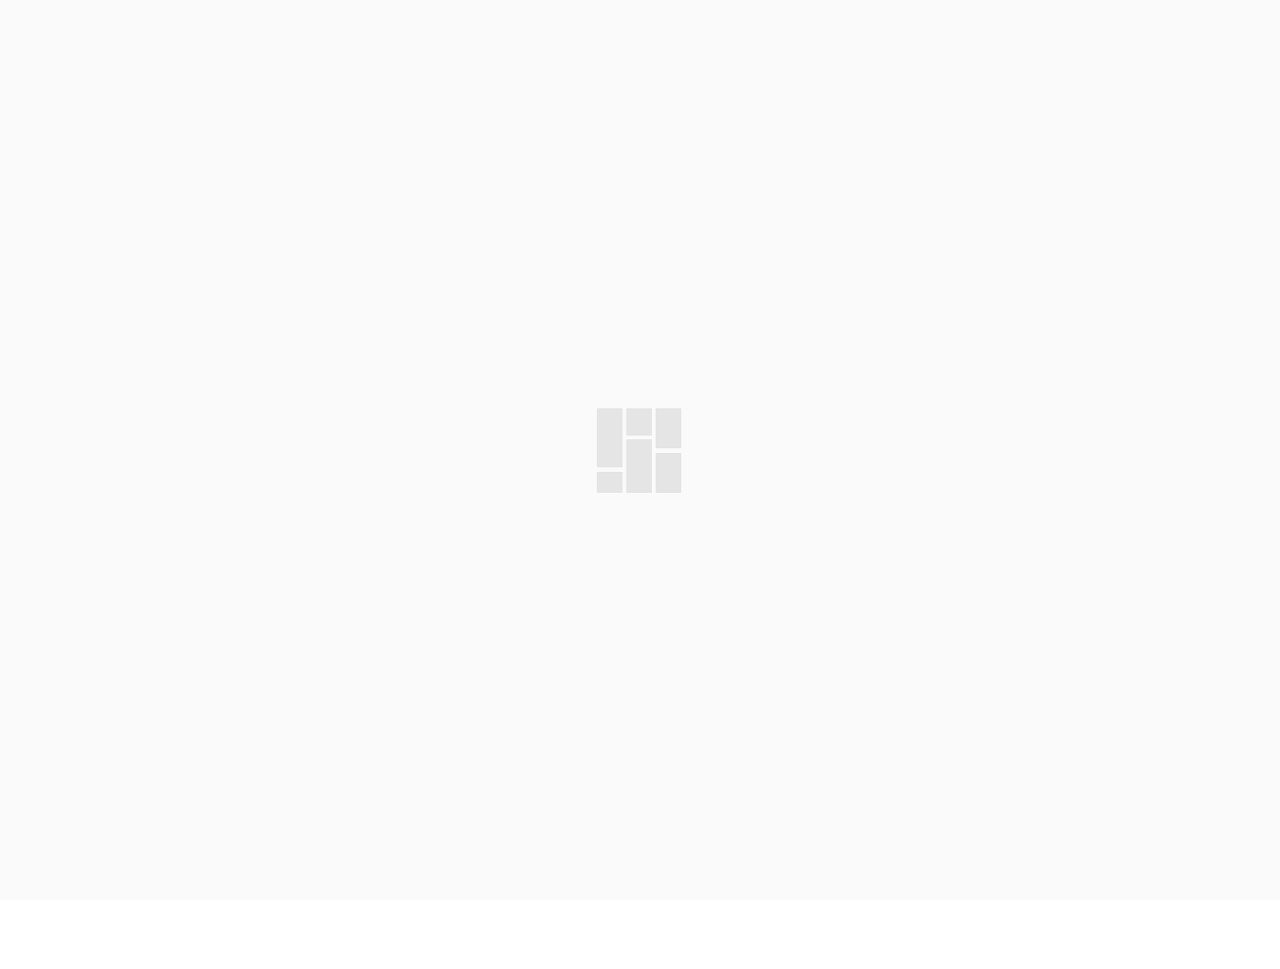
<file: education/en/register.html>
<!DOCTYPE html><html lang="en" dir="ltr"><head>
	<meta http-equiv="Content-Type" content="text/html; charset=UTF-8"/>
<meta name="description" content="Alexstrap Education - HTML5 Bootstrap Landing Page Template"><meta name="viewport" content="minimum-scale=1,initial-scale=1,width=device-width,shrink-to-fit=no"><!-- Favicon--><link rel="shortcut icon" href="../../education/assets/favicons/favicon.ico"><link rel="apple-touch-icon" sizes="57x57" href="../../education/assets/favicons/apple-icon-57x57.png"><link rel="apple-touch-icon" sizes="60x60" href="../../education/assets/favicons/apple-icon-60x60.png"><link rel="apple-touch-icon" sizes="72x72" href="../../education/assets/favicons/apple-icon-72x72.png"><link rel="apple-touch-icon" sizes="76x76" href="../../education/assets/favicons/apple-icon-76x76.png"><link rel="apple-touch-icon" sizes="114x114" href="../../education/assets/favicons/apple-icon-114x114.png"><link rel="apple-touch-icon" sizes="120x120" href="../../education/assets/favicons/apple-icon-120x120.png"><link rel="apple-touch-icon" sizes="144x144" href="../../education/assets/favicons/apple-icon-144x144.png"><link rel="apple-touch-icon" sizes="152x152" href="../../education/assets/favicons/apple-icon-152x152.png"><link rel="apple-touch-icon" sizes="180x180" href="../../education/assets/favicons/apple-icon-180x180.png"><link rel="icon" type="image/png" sizes="192x192" href="../../education/assets/favicons/android-icon-192x192.png"><link rel="icon" type="image/png" sizes="32x32" href="../../education/assets/favicons/favicon-32x32.png"><link rel="icon" type="image/png" sizes="96x96" href="../../education/assets/favicons/favicon-96x96.png"><link rel="icon" type="image/png" sizes="16x16" href="../../education/assets/favicons/favicon-16x16.png"><link rel="manifest" href="../../education/assets/favicons/manifest.json"><meta name="msapplication-TileColor" content="#ffffff"><meta name="msapplication-TileImage" content="../assets/favicons/ms-icon-144x144.png"><!-- PWA primary color--><meta name="theme-color" content="#00BCD4"><link rel="stylesheet" href="https://fonts.googleapis.com/css?family=Roboto:300,400,500,700&amp;display=swap"><link rel="stylesheet" href="https://fonts.googleapis.com/icon?family=Material+Icons"><link rel="stylesheet" href="../../ionicons/2.0.1/css/ionicons.min.css"><!-- Facebook--><meta property="author" content="luxi"><meta property="og:site_name" content="alexstrap.ux-maestro.com"><meta property="og:locale" content="en_US"><meta property="og:type" content="website"><!-- Twitter--><meta property="twitter:site" content="luxi.ux-maestro.com"><meta property="twitter:domain" content="luxi.ux-maestro.com"><meta property="twitter:creator" content="luxi"><meta property="twitter:card" content="summary"><meta property="twitter:image:src" content="../assets/images/logo.png"><meta property="og:url" content="alexstrap.ux-maestro.com/education"><meta property="og:title" content="Education"><meta property="og:description" content="Alexstrap Education - HTML5 Bootstrap Landing Page Template"><meta name="twitter:site" content="alexstrap.ux-maestro.com/education"><meta name="twitter:card" content="summary_large_image"><meta name="twitter:image" ><meta property="og:image" ><meta property="og:image:width" content="1200"><meta property="og:image:height" content="630"><title>Education - Register</title>
	<link rel="canonical" href="https://maestrolux.vercel.app/education/en/register.html" />
<!-- Styles--><link href="../../assets/css/side-right.css" rel="stylesheet"><link href="../../education/assets/css/education-bundle.min.css" rel="stylesheet"></head><body><div id="preloader" style="position: fixed; z-index: 10000; background: #fafafa; width: 100%; height: 100%"><img style="opacity: 0.5; position: fixed; top: calc(50% - 50px); left: calc(50% - 50px)" src="../../education/assets/images/loading.gif" alt="loading"></div><div class="m-application theme--light transition-page" id="app"><div class="loading"></div><div class="m-content smart smart-var" id="main-wrap"><div><div class="btn-float-opt"><button class="btn btn-icon waves-effect" id="open_palette"><i class="material-icons">palette</i></button><button class="btn btn-icon waves-effect" id="open_explore"><i class="material-icons">library_books</i></button></div><div class="sidenav-opt drawer-opt" id="slidemenu"><div class="opt-wrap"><div class="hidden-sm-up"><div class="btn-icon waves-effect" id="close_sideright"><i class="material-icons">arrow_back</i></div></div><ul class="tabs"><li class="tab tab-label"><a class="active" href="#palette_options"><i class="material-icons">palette</i>Theme</a></li><li class="tab tab-label"><a href="#explore_theme"><i class="material-icons">library_books</i>Explore</a></li></ul><div class="tab-item" id="palette_options"><div><div class="theme-switched"><div class="card paper"><div class="row"><div class="col-sm-6 margin-bottom"><h6 class="title">Theme Mode</h6><div class="switch switch-toggle"><label class="overline">Light<input id="theme_switcher_side" type="checkbox"><span class="lever"></span>Dark</label></div></div><div class="col-sm-6"><h6 class="title">Layout Direction</h6><div class="switch switch-toggle"><label class="overline">LTR<input id="dir_switcher_side" type="checkbox"><span class="lever"></span>RTL<br><i class="caption">Best view in arabic</i></label></div></div></div></div></div><div class="theme-color"><div class="card paper"><h6 class="title">Color Combination</h6><div class="row"><div class="col-sm-3 col-6 my-1"><div class="swatch waves-effect tooltipped" data-position="top" data-tooltip="joker" data-color="joker"><span class="primary-swatch" style="background: #673AB7; box-shadow: 0 0 0 6px #D1C4E9, 0 0 0 12px #311B92, rgba(0, 0, 0, 0.45) 0px 0px 6px 12px">&nbsp;</span><span class="secondary-swatch" style="background: #00BCD4; box-shadow: 0 0 0 6px #B2EBF2, 0 0 0 12px #006064, rgba(0, 0, 0, 0.45) 0px 0px 6px 12px">&nbsp;</span></div></div><div class="col-sm-3 col-6 my-1"><div class="swatch waves-effect tooltipped" data-position="top" data-tooltip="violeta" data-color="violeta"><span class="primary-swatch" style="background: #9C27B0; box-shadow: 0 0 0 6px #E1BEE7, 0 0 0 12px #6A1B9A, rgba(0, 0, 0, 0.45) 0px 0px 6px 12px">&nbsp;</span><span class="secondary-swatch" style="background: #8BC34A; box-shadow: 0 0 0 6px #DCEDC8, 0 0 0 12px #558B2F, rgba(0, 0, 0, 0.45) 0px 0px 6px 12px">&nbsp;</span></div></div><div class="col-sm-3 col-6 my-1"><div class="swatch waves-effect tooltipped" data-position="top" data-tooltip="purple" data-color="purple"><span class="primary-swatch" style="background: #9c27b0; box-shadow: 0 0 0 6px #f3e5f5, 0 0 0 12px #6a1b9a, rgba(0, 0, 0, 0.45) 0px 0px 6px 12px">&nbsp;</span><span class="secondary-swatch" style="background: #aa00ff; box-shadow: 0 0 0 6px #ea80fc, 0 0 0 12px #4a148c, rgba(0, 0, 0, 0.45) 0px 0px 6px 12px">&nbsp;</span></div></div><div class="col-sm-3 col-6 my-1"><div class="swatch waves-effect tooltipped" data-position="top" data-tooltip="passion" data-color="passion"><span class="primary-swatch" style="background: #E91E63; box-shadow: 0 0 0 6px #F8BBD0, 0 0 0 12px #880E4F, rgba(0, 0, 0, 0.45) 0px 0px 6px 12px">&nbsp;</span><span class="secondary-swatch" style="background: #304FFE; box-shadow: 0 0 0 6px #C5CAE9, 0 0 0 12px #1A237E, rgba(0, 0, 0, 0.45) 0px 0px 6px 12px">&nbsp;</span></div></div><div class="col-sm-3 col-6 my-1"><div class="swatch waves-effect tooltipped" data-position="top" data-tooltip="burgundy" data-color="burgundy"><span class="primary-swatch" style="background: #e91e63; box-shadow: 0 0 0 6px #f8bbd0, 0 0 0 12px #ad1457, rgba(0, 0, 0, 0.45) 0px 0px 6px 12px">&nbsp;</span><span class="secondary-swatch" style="background: #2196f3; box-shadow: 0 0 0 6px #bbdefb, 0 0 0 12px #1565c0, rgba(0, 0, 0, 0.45) 0px 0px 6px 12px">&nbsp;</span></div></div><div class="col-sm-3 col-6 my-1"><div class="swatch waves-effect tooltipped" data-position="top" data-tooltip="vampire" data-color="vampire"><span class="primary-swatch" style="background: #f44336; box-shadow: 0 0 0 6px #FFEBEE, 0 0 0 12px #E53935, rgba(0, 0, 0, 0.45) 0px 0px 6px 12px">&nbsp;</span><span class="secondary-swatch" style="background: #607D8B; box-shadow: 0 0 0 6px #ECEFF1, 0 0 0 12px #455A64, rgba(0, 0, 0, 0.45) 0px 0px 6px 12px">&nbsp;</span></div></div><div class="col-sm-3 col-6 my-1"><div class="swatch waves-effect tooltipped" data-position="top" data-tooltip="roseGold" data-color="roseGold"><span class="primary-swatch" style="background: #EC407A; box-shadow: 0 0 0 6px #FCE4EC, 0 0 0 12px #D81B60, rgba(0, 0, 0, 0.45) 0px 0px 6px 12px">&nbsp;</span><span class="secondary-swatch" style="background: #FFA000; box-shadow: 0 0 0 6px #FFF8E1, 0 0 0 12px #FF6F00, rgba(0, 0, 0, 0.45) 0px 0px 6px 12px">&nbsp;</span></div></div><div class="col-sm-3 col-6 my-1"><div class="swatch waves-effect tooltipped" data-position="top" data-tooltip="violet" data-color="violet"><span class="primary-swatch" style="background: #EC407A; box-shadow: 0 0 0 6px #FCE4EC, 0 0 0 12px #D81B60, rgba(0, 0, 0, 0.45) 0px 0px 6px 12px">&nbsp;</span><span class="secondary-swatch" style="background: #673AB7; box-shadow: 0 0 0 6px #D1C4E9, 0 0 0 12px #311B92, rgba(0, 0, 0, 0.45) 0px 0px 6px 12px">&nbsp;</span></div></div><div class="col-sm-3 col-6 my-1"><div class="swatch waves-effect tooltipped" data-position="top" data-tooltip="ubuntu" data-color="ubuntu"><span class="primary-swatch" style="background: #EF6C00; box-shadow: 0 0 0 6px #FFF3E0, 0 0 0 12px #E65100, rgba(0, 0, 0, 0.45) 0px 0px 6px 12px">&nbsp;</span><span class="secondary-swatch" style="background: #9C27B0; box-shadow: 0 0 0 6px #F3E5F5, 0 0 0 12px #7B1FA2, rgba(0, 0, 0, 0.45) 0px 0px 6px 12px">&nbsp;</span></div></div><div class="col-sm-3 col-6 my-1"><div class="swatch waves-effect tooltipped" data-position="top" data-tooltip="gold" data-color="gold"><span class="primary-swatch" style="background: #FF9100; box-shadow: 0 0 0 6px #FFF9C4, 0 0 0 12px #FF6D00, rgba(0, 0, 0, 0.45) 0px 0px 6px 12px">&nbsp;</span><span class="secondary-swatch" style="background: #8D6E63; box-shadow: 0 0 0 6px #EFEBE9, 0 0 0 12px #4E342E, rgba(0, 0, 0, 0.45) 0px 0px 6px 12px">&nbsp;</span></div></div><div class="col-sm-3 col-6 my-1"><div class="swatch waves-effect tooltipped" data-position="top" data-tooltip="deepBlue" data-color="deepBlue"><span class="primary-swatch" style="background: #3F51B5; box-shadow: 0 0 0 6px #E8EAF6, 0 0 0 12px #283593, rgba(0, 0, 0, 0.45) 0px 0px 6px 12px">&nbsp;</span><span class="secondary-swatch" style="background: #03A9F4; box-shadow: 0 0 0 6px #E1F5FE, 0 0 0 12px #0277BD, rgba(0, 0, 0, 0.45) 0px 0px 6px 12px">&nbsp;</span></div></div><div class="col-sm-3 col-6 my-1"><div class="swatch waves-effect tooltipped" data-position="top" data-tooltip="mint" data-color="mint"><span class="primary-swatch" style="background: #2196f3; box-shadow: 0 0 0 6px #bbdefb, 0 0 0 12px #0d47a1, rgba(0, 0, 0, 0.45) 0px 0px 6px 12px">&nbsp;</span><span class="secondary-swatch" style="background: #03a9f4; box-shadow: 0 0 0 6px #b3e5fc, 0 0 0 12px #01579b, rgba(0, 0, 0, 0.45) 0px 0px 6px 12px">&nbsp;</span></div></div><div class="col-sm-3 col-6 my-1"><div class="swatch waves-effect tooltipped" data-position="top" data-tooltip="fresh" data-color="fresh"><span class="primary-swatch" style="background: #03ACF2; box-shadow: 0 0 0 6px #B3E5FC, 0 0 0 12px #01579B, rgba(0, 0, 0, 0.45) 0px 0px 6px 12px">&nbsp;</span><span class="secondary-swatch" style="background: #4CAF50; box-shadow: 0 0 0 6px #C8E6C9, 0 0 0 12px #357A38, rgba(0, 0, 0, 0.45) 0px 0px 6px 12px">&nbsp;</span></div></div><div class="col-sm-3 col-6 my-1"><div class="swatch waves-effect tooltipped" data-position="top" data-tooltip="ocean-blue" data-color="ocean-blue"><span class="primary-swatch" style="background: #2196f3; box-shadow: 0 0 0 6px #bbdefb, 0 0 0 12px #0d47a1, rgba(0, 0, 0, 0.45) 0px 0px 6px 12px">&nbsp;</span><span class="secondary-swatch" style="background: #00bcd4; box-shadow: 0 0 0 6px #b2ebf2, 0 0 0 12px #006064, rgba(0, 0, 0, 0.45) 0px 0px 6px 12px">&nbsp;</span></div></div><div class="col-sm-3 col-6 my-1"><div class="swatch waves-effect tooltipped" data-position="top" data-tooltip="cloud" data-color="cloud"><span class="primary-swatch" style="background: #03A9F4; box-shadow: 0 0 0 6px #B3E5FC, 0 0 0 12px #01579B, rgba(0, 0, 0, 0.45) 0px 0px 6px 12px">&nbsp;</span><span class="secondary-swatch" style="background: #FF9800; box-shadow: 0 0 0 6px #FFE0B2, 0 0 0 12px #E65100, rgba(0, 0, 0, 0.45) 0px 0px 6px 12px">&nbsp;</span></div></div><div class="col-sm-3 col-6 my-1"><div class="swatch waves-effect tooltipped" data-position="top" data-tooltip="littleQueen" data-color="littleQueen"><span class="primary-swatch" style="background: #00BCD4; box-shadow: 0 0 0 6px #E0F7FA, 0 0 0 12px #006064, rgba(0, 0, 0, 0.45) 0px 0px 6px 12px">&nbsp;</span><span class="secondary-swatch" style="background: #F06292; box-shadow: 0 0 0 6px #FCE4EC, 0 0 0 12px #AD1457, rgba(0, 0, 0, 0.45) 0px 0px 6px 12px">&nbsp;</span></div></div><div class="col-sm-3 col-6 my-1"><div class="swatch waves-effect tooltipped" data-position="top" data-tooltip="smart" data-color="smart"><span class="primary-swatch" style="background: #00BCD4; box-shadow: 0 0 0 6px #B2EBF2, 0 0 0 12px #00838F, rgba(0, 0, 0, 0.45) 0px 0px 6px 12px">&nbsp;</span><span class="secondary-swatch" style="background: #FFA000; box-shadow: 0 0 0 6px #FFECB3, 0 0 0 12px #FF6F00, rgba(0, 0, 0, 0.45) 0px 0px 6px 12px">&nbsp;</span></div></div><div class="col-sm-3 col-6 my-1"><div class="swatch waves-effect tooltipped" data-position="top" data-tooltip="botani" data-color="botani"><span class="primary-swatch" style="background: #689F38; box-shadow: 0 0 0 6px #DCEDC8, 0 0 0 12px #33691E, rgba(0, 0, 0, 0.45) 0px 0px 6px 12px">&nbsp;</span><span class="secondary-swatch" style="background: #F06292; box-shadow: 0 0 0 6px #FCE4EC, 0 0 0 12px #AD1457, rgba(0, 0, 0, 0.45) 0px 0px 6px 12px">&nbsp;</span></div></div><div class="col-sm-3 col-6 my-1"><div class="swatch waves-effect tooltipped" data-position="top" data-tooltip="money" data-color="money"><span class="primary-swatch" style="background: #4CAF50; box-shadow: 0 0 0 6px #C8E6C9, 0 0 0 12px #2E7D32, rgba(0, 0, 0, 0.45) 0px 0px 6px 12px">&nbsp;</span><span class="secondary-swatch" style="background: #FFA000; box-shadow: 0 0 0 6px #FFECB3, 0 0 0 12px #FF6F00, rgba(0, 0, 0, 0.45) 0px 0px 6px 12px">&nbsp;</span></div></div><div class="col-sm-3 col-6 my-1"><div class="swatch waves-effect tooltipped" data-position="top" data-tooltip="green-leaf" data-color="green-leaf"><span class="primary-swatch" style="background: #009688; box-shadow: 0 0 0 6px #E0F7FA, 0 0 0 12px #00695C, rgba(0, 0, 0, 0.45) 0px 0px 6px 12px">&nbsp;</span><span class="secondary-swatch" style="background: #607D8B; box-shadow: 0 0 0 6px #CFD8DC, 0 0 0 12px #37474F, rgba(0, 0, 0, 0.45) 0px 0px 6px 12px">&nbsp;</span></div></div><div class="col-sm-3 col-6 my-1"><div class="swatch waves-effect tooltipped" data-position="top" data-tooltip="greenNature" data-color="greenNature"><span class="primary-swatch" style="background: #009688; box-shadow: 0 0 0 6px #E0F7FA, 0 0 0 12px #00695C, rgba(0, 0, 0, 0.45) 0px 0px 6px 12px">&nbsp;</span><span class="secondary-swatch" style="background: #689F38; box-shadow: 0 0 0 6px #F1F8E9, 0 0 0 12px #33691E, rgba(0, 0, 0, 0.45) 0px 0px 6px 12px">&nbsp;</span></div></div><div class="col-sm-3 col-6 my-1"><div class="swatch waves-effect tooltipped" data-position="top" data-tooltip="brown" data-color="brown"><span class="primary-swatch" style="background: #795548; box-shadow: 0 0 0 6px #d7ccc8, 0 0 0 12px #4e342e, rgba(0, 0, 0, 0.45) 0px 0px 6px 12px">&nbsp;</span><span class="secondary-swatch" style="background: #794848; box-shadow: 0 0 0 6px #ccb0b0, 0 0 0 12px #3e2723, rgba(0, 0, 0, 0.45) 0px 0px 6px 12px">&nbsp;</span></div></div><div class="col-sm-3 col-6 my-1"><div class="swatch waves-effect tooltipped" data-position="top" data-tooltip="grayscale" data-color="grayscale"><span class="primary-swatch" style="background: #546E7A; box-shadow: 0 0 0 6px #CFD8DC, 0 0 0 12px #263238, rgba(0, 0, 0, 0.45) 0px 0px 6px 12px">&nbsp;</span><span class="secondary-swatch" style="background: #6D4C41; box-shadow: 0 0 0 6px #D7CCC8, 0 0 0 12px #3E2723, rgba(0, 0, 0, 0.45) 0px 0px 6px 12px">&nbsp;</span></div></div><div class="col-sm-3 col-6 my-1"><div class="swatch waves-effect tooltipped" data-position="top" data-tooltip="black" data-color="black"><span class="primary-swatch" style="background: #212121; box-shadow: 0 0 0 6px #9e9e9e, 0 0 0 12px #000, rgba(0, 0, 0, 0.45) 0px 0px 6px 12px">&nbsp;</span><span class="secondary-swatch" style="background: #757575; box-shadow: 0 0 0 6px #E0E0E0, 0 0 0 12px #424242, rgba(0, 0, 0, 0.45) 0px 0px 6px 12px">&nbsp;</span></div></div></div></div></div></div></div><div class="tab-item" id="explore_theme"><div class="explore"><ul><li><a href="../../index.html" target="_blank"><figure><img src="../../q5gfy1zcvl/MedicalVue_G-G63g6WC.jpg" alt="medical"></figure>medical</a></li><li><a href="../../index.html" target="_blank"><figure><img src="../../q5gfy1zcvl/Carrd_Movie_wLFQlbgzu.jpg" alt="movie entertainment"></figure>movie entertainment</a></li><li><a href="../../index.html" target="_blank"><figure><img src="../../q5gfy1zcvl/Card_Education_xAfWF_8N8.jpg" alt="education"></figure>education</a></li><li><a href="../../index.html" target="_blank"><figure><img src="../../q5gfy1zcvl/03_08_preview_saas_MZBg7aLZU.jpg" alt="saas landing"></figure>saas landing</a></li><li><a href="../../index.html" target="_blank"><figure><img src="../../q5gfy1zcvl/03_06_preview_mobile_HJux8GYHg.jpg" alt="mobile apps"></figure>mobile apps</a></li><li><a href="../../index.html" target="_blank"><figure><img src="../../q5gfy1zcvl/Card_Agency2_yQxwhkOOF.jpg" alt="agency"></figure>agency</a></li><li><a href="../../index.html" target="_blank"><figure><img src="../../q5gfy1zcvl/ProfileVue_8FMHuqqJ8.jpg" alt="portfolio profile"></figure>portfolio profile</a></li><li><a href="../../index.html" target="_blank"><figure><img src="../../q5gfy1zcvl/CoinzVue_l-DV3hy73q.jpg" alt="cryptocurrency"></figure>cryptocurrency</a></li><li><a href="../../index.html" target="_blank"><figure><img src="../../q5gfy1zcvl/FashionVue_aJ6pH1tCn.jpg" alt="fashion"></figure>fashion</a></li><li><a href="../../index.html" target="_blank"><figure><img src="../../q5gfy1zcvl/Card_Hosting2_1dr05XJSv.jpg" alt="cloud hosting"></figure>cloud hosting</a></li><li><a href="../../index.html" target="_blank"><figure><img src="../../q5gfy1zcvl/ArchitectVue_mRDTrcrZ-.jpg" alt="interior Architect"></figure>interior Architect</a></li><li><a href="../../index.html" target="_blank"><figure><img src="../../q5gfy1zcvl/femine_dark_BKasLgDce.jpg" alt="Portfolio 2"></figure>Portfolio 2</a></li><li><a href="../../index.html" target="_blank"><figure><img src="../../q5gfy1zcvl/unidark_2__P-J9Hr0K5.jpg" alt="Portfolio 3"></figure>Portfolio 3</a></li><li><a href="../../index.html" target="_blank"><figure><img src="../../q5gfy1zcvl/maskulino_dark_6sdDKXBXn.jpg" alt="Portfolio 4"></figure>Portfolio 4</a></li><li><a href="https://github.com/ilhammeidi/maestrolux-doc/blob/master/README.md" target="_blank"><figure><img src="../../q5gfy1zcvl/docs_G4-Yw2hVC.jpg" alt="documentation"></figure>documentation</a></li></ul></div></div></div></div></div><div class="form-page"><div class="page-wrap"><div class="hidden-md-up"><div class="logo logo-header"><a href="../../index.html"><img src="../../education/assets/images/education-logo.svg" alt="logo"></a></div></div><div class="container max-lg inner-wrap"><div class="card form-box fragment-fadeUp"><div class="hidden-sm-down"><a class="waves-effect btn-icon backtohome" href="../../index.html"><span><i class="ion-ios-home-outline"></i><i class="ion-ios-arrow-thin-left"></i></span></a></div><div class="auth-frame"><div class="row"><div class="col-md-5"><div class="hidden-sm-down"><div class="greeting"><div class="deco"><div class="primary-light"></div><div class="secondary-main"></div><div class="secondary-light"></div></div><div class="logo"><img src="../../education/assets/images/education-logo.svg" alt="logo"><p class="use-text-subtitle2">Education</p></div><h4 class="use-text-title2">Nice to meet you :)</h4><h5 class="use-text-subtitle2">Just register to join with us</h5></div></div></div><div class="col-md-7"><div class="form-wrap"><div><div class="head"><div class="title-main align-left"><h4 class="secondary"><span>Register</span></h4><p class="desc use-text-subtitle2"></p></div><a class="btn btn-flat waves-effect button-link" href="../../education/en/login.html"><i class="material-icons icon left mr-1">arrow_forward</i>Already have account?</a></div><div class="socmed-side-login"><button class="btn navi-btn waves-effect"><i class="ion-social-facebook"></i>Facebook</button> <button class="btn blue-btn waves-effect"><i class="ion-social-twitter"></i>Twitter</button> <button class="btn red-btn waves-effect"><i class="ion-social-google"></i>Google</button></div><div class="separator"><p>Or register with email</p></div><form id="register_form" method="POST"><div class="row spacing3"><div class="col-sm-12"><div class="input-field filled dark"><input class="validate" id="name" type="text" name="name" required> <label for="name">Name? *</label></div></div><div class="col-sm-12"><div class="input-field filled dark"><input class="validate" id="email" type="email" name="email" required> <label for="email">Email? *</label></div></div><div class="col-md-6"><div class="input-field filled dark mq-md-up" data-class="me-2"><input class="validate" id="password" type="password" name="password" required> <label for="password">Password</label></div></div><div class="col-md-6"><div class="input-field filled dark mq-md-up" data-class="ms-2"><input class="validate" id="confirm" type="password" name="confirm" data-validation="confirmation" data-validation-confirm="password" required> <label for="confirm">Confirm Password</label></div></div></div><div class="btn-area mt-5"><div class="form-helper me-8 mb-5 mb-sm-0"><div class="form-control-label"><label><input class="filled-in secondary" type="checkbox" required><span>I have read and accept the Terms of <a class="link" href="#">Service & Privacy Policy *</a></span></label></div></div><button class="flex btn secondary btn-large waves-effect" type="submit">Continue</button></div></form></div></div></div></div></div></div></div></div></div></div></div><!-- Scripts--><script src="../../education/assets/js/education-bundle.min.js"></script><script src="../../assets/js/side-right.js"></script></body></html>
</file>
<file: assets/css/side-right.css>
/*
** RTL Mixins including margin, pading, position, border and border radius
** See documentation https://www.npmjs.com/package/rtl-sass
*/
/* Margin left and right */
/* Padding left and right */
/* Position left and right */
/* Float */
/* Text align */
/* Border */
/* Text color palette */
/* Divider color palette */
/* Background color palette */
/* 
** Custom property dark and ligth mode
*/
/* Custom shadows */
/** spacing funcation
** Sample 1: margin-left: spacing(5);
** Sample 2: @include margin-left(spacing(5));
**/
/* See full documentation at:
** https://glennmccomb.com/articles/useful-sass-scss-media-query-mixins-for-bootstrap/
*/
.btn-float-opt {
  position: fixed;
  display: flex;
  flex-direction: column;
  right: 10px;
  top: 32%;
  z-index: 9999;
  border-radius: 8px;
  padding: 4px;
  border: 1px solid;
  border-color: var(--v-primary-base);
  background: rgba(255, 255, 255, 0.6);
  backdrop-filter: saturate(180%) blur(20px);
  -webkit-backdrop-filter: saturate(180%) blur(20px);
  transition: right 0.3s ease-out;
}
.theme--dark .btn-float-opt {
  box-shadow: 0px 1px 8px 0px rgba(50, 50, 50, 0.2), 0px 3px 4px 0px rgba(50, 50, 50, 0.14), 0px 3px 3px -2px rgba(50, 50, 50, 0.12);
}
.theme--light .btn-float-opt {
  box-shadow: 0px 1px 5px 0px rgba(128, 128, 128, 0.2), 0px 2px 2px 0px rgba(128, 128, 128, 0.14), 0px 3px 1px -2px rgba(128, 128, 128, 0.12);
}
.theme--light .btn-float-opt {
  background: rgba(255, 255, 255, 0.6);
}
.theme--dark .btn-float-opt {
  background: rgba(66, 66, 66, 0.6);
}
@media (max-width: 599px) {
  .btn-float-opt {
    top: 45%;
  }
}
.btn-float-opt.active {
  right: 610px;
  border: none;
}
.btn-float-opt button.btn {
  padding: 12px !important;
  width: 56px;
  background: inherit;
  height: 56px;
  border-radius: 50%;
  background: none;
}
@media (max-width: 599px) {
  .btn-float-opt button.btn {
    padding: 8px !important;
    width: 40px;
    height: 40px;
  }
}
.btn-float-opt button.btn i {
  font-size: 32px;
}
.theme--light .btn-float-opt button.btn i {
  color: rgba(0, 0, 0, 0.54);
}
.theme--dark .btn-float-opt button.btn i {
  color: rgba(255, 255, 255, 0.7);
}
@media (max-width: 599px) {
  .btn-float-opt button.btn i {
    font-size: 18px;
    line-height: 26px !important;
  }
}

.sidenav-opt.drawer-opt {
  z-index: 1201;
  backdrop-filter: saturate(180%) blur(20px);
  -webkit-backdrop-filter: saturate(180%) blur(20px);
  right: 0;
  left: auto;
  transform: translateX(105%);
  position: fixed;
  top: 0;
  margin: 0;
  height: calc(100% + 60px);
  padding-bottom: 60px;
  overflow-y: auto;
  will-change: transform;
  backface-visibility: hidden;
  box-shadow: 0 2px 2px 0 rgba(0, 0, 0, 0.14), 0 3px 1px -2px rgba(0, 0, 0, 0.12), 0 1px 5px 0 rgba(0, 0, 0, 0.2);
  width: auto;
}
.theme--light .sidenav-opt.drawer-opt {
  background: rgba(255, 255, 255, 0.6);
}
.theme--dark .sidenav-opt.drawer-opt {
  background: rgba(66, 66, 66, 0.6);
}
@media (max-width: 599px) {
  .sidenav-opt.drawer-opt {
    width: 100%;
  }
}
.sidenav-opt.drawer-opt .btn-icon {
  position: absolute;
  width: 36px;
  left: 8px;
  top: 10px;
  z-index: 90;
}
.sidenav-opt.drawer-opt .btn-icon i {
  margin: 0;
  line-height: 36px;
}
.sidenav-opt.drawer-opt .tabs {
  position: absolute;
  z-index: 10;
  width: 100%;
  height: 56px;
  line-height: 56px;
  box-shadow: 0 2px 2px 0 rgba(0, 0, 0, 0.14), 0 3px 1px -2px rgba(0, 0, 0, 0.12), 0 1px 5px 0 rgba(0, 0, 0, 0.2);
  display: flex;
  justify-content: center;
}
.theme--light .sidenav-opt.drawer-opt .tabs {
  background-color: #fff;
}
.theme--dark .sidenav-opt.drawer-opt .tabs {
  background-color: #424242;
}
@media (max-width: 599px) {
  .sidenav-opt.drawer-opt .tabs {
    padding-left: 64px;
  }
}
.sidenav-opt.drawer-opt .tabs .tab {
  height: auto;
}
.sidenav-opt.drawer-opt .tabs .tab a {
  line-height: 56px;
}
.sidenav-opt.drawer-opt .tabs .tab a.active i {
  color: var(--v-primary-base);
}
.sidenav-opt.drawer-opt .tabs .tab i {
  display: inline-block;
  top: 6px;
  position: relative;
}
[dir=ltr] .sidenav-opt.drawer-opt .tabs .tab i {
  margin-right: 16px;
}
[dir=rtl] .sidenav-opt.drawer-opt .tabs .tab i {
  margin-left: 16px;
}
@media (max-width: 599px) {
  .sidenav-opt.drawer-opt .tabs .tab i {
    display: none;
  }
}
.sidenav-opt.drawer-opt .indicator {
  background-color: var(--v-primary-base);
}
.sidenav-opt.drawer-opt .carousel-item {
  -webkit-transition: auto;
  -o-transition: auto;
  transition: auto;
}
.sidenav-opt.drawer-opt .tabs-content {
  overflow: auto;
  height: calc(100% - 100px) !important;
  position: absolute;
  display: block;
  margin-top: 40px;
}
.sidenav-opt.drawer-opt .tab-label {
  font-weight: bold;
}
.sidenav-opt.drawer-opt .tab-item {
  width: 100% !important;
  padding: 80px 16px 40px 16px;
}
.sidenav-opt.drawer-opt .paper {
  padding: 16px;
  border-radius: 10px !important;
}
.sidenav-opt.drawer-opt .paper .row {
  width: 100%;
}
.sidenav-opt.drawer-opt .opt-wrap {
  width: 600px;
  overflow: hidden;
  height: 100%;
  overflow: auto;
}
@media (max-width: 599px) {
  .sidenav-opt.drawer-opt .opt-wrap {
    width: 100%;
  }
}
.sidenav-opt.drawer-opt .opt-wrap .carousel.carousel-slider .carousel-item,
.sidenav-opt.drawer-opt .opt-wrap .carousel .carousel-item {
  left: 0;
  margin-right: -100%;
  right: auto;
  margin-left: 0;
}
.sidenav-opt.drawer-opt .wrapper {
  flex-direction: row;
  justify-content: space-evenly;
}
.sidenav-opt.drawer-opt .theme-switched {
  margin-bottom: 24px;
}
.sidenav-opt.drawer-opt .theme-switched h6 {
  margin-bottom: 8px;
}
.sidenav-opt.drawer-opt .theme-switched label {
  line-height: 40px;
}
.sidenav-opt.drawer-opt .thumb-switch {
  background-color: var(--v-secondary-base);
}
.sidenav-opt.drawer-opt .track-switch {
  background-color: var(--v-secondary-base);
}
.sidenav-opt.drawer-opt .swatch {
  height: auto !important;
  width: auto !important;
  min-width: auto !important;
  position: relative;
  text-align: center;
  padding: 24px !important;
  border-radius: 10px;
  margin-left: -12px;
}
.sidenav-opt.drawer-opt .swatch.active {
  box-shadow: 0 0 0 2px var(--v-primary-base);
}
.sidenav-opt.drawer-opt .primary-swatch {
  width: 60px;
  height: 60px;
  display: block;
  border-radius: 50%;
}
.sidenav-opt.drawer-opt .secondary-swatch {
  width: 30px;
  height: 30px;
  display: block;
  position: absolute;
  border-radius: 50%;
  left: 60%;
  top: 60%;
}
.sidenav-opt.drawer-opt .theme-color .row > div {
  text-align: center;
}
.sidenav-opt.drawer-opt .theme-color h6 {
  margin-bottom: 8px;
}
.sidenav-opt.drawer-opt .explore {
  margin-bottom: 32px;
}
.sidenav-opt.drawer-opt .explore ul {
  padding: 0;
  margin: 0;
}
.sidenav-opt.drawer-opt .explore ul li {
  list-style: none;
  display: inline-block;
  float: left;
  text-align: center;
  margin-bottom: 32px;
  width: 33%;
  padding: 0 8px;
}
@media (max-width: 599px) {
  .sidenav-opt.drawer-opt .explore ul li {
    width: 100%;
  }
}
.sidenav-opt.drawer-opt .explore ul li a {
  text-decoration: none;
  display: inline-block;
  font-size: 16px;
  font-weight: var(--font-medium);
  font-family: "Arial";
  transition: all 0.3s ease;
  top: 0;
  position: relative;
  padding: 0;
  text-transform: capitalize;
}
.theme--light .sidenav-opt.drawer-opt .explore ul li a {
  color: rgba(0, 0, 0, 0.87);
}
.theme--dark .sidenav-opt.drawer-opt .explore ul li a {
  color: #fff;
}
.sidenav-opt.drawer-opt .explore ul li a:hover {
  top: -5px;
}
.sidenav-opt.drawer-opt .explore ul li a figure {
  margin: 0px 0px 8px 0px;
  overflow: hidden;
  border-radius: 6px;
  height: 200px;
  width: 170px;
}
.theme--dark .sidenav-opt.drawer-opt .explore ul li a figure {
  box-shadow: 0px 1px 8px 0px rgba(50, 50, 50, 0.2), 0px 3px 4px 0px rgba(50, 50, 50, 0.14), 0px 3px 3px -2px rgba(50, 50, 50, 0.12);
}
.theme--light .sidenav-opt.drawer-opt .explore ul li a figure {
  box-shadow: 0px 1px 5px 0px rgba(128, 128, 128, 0.2), 0px 2px 2px 0px rgba(128, 128, 128, 0.14), 0px 3px 1px -2px rgba(128, 128, 128, 0.12);
}
@media (max-width: 599px) {
  .sidenav-opt.drawer-opt .explore ul li a figure {
    width: 190px;
    height: 242px;
  }
}
.sidenav-opt.drawer-opt .explore ul li a img {
  width: 100%;
}
@media (max-width: 599px) {
  .sidenav-opt.drawer-opt .margin-bottom {
    margin-bottom: 24px;
  }
}
.sidenav-opt.drawer-opt .overline {
  font-size: 14px !important;
  letter-spacing: 1px !important;
  font-weight: bold;
}
.sidenav-opt.drawer-opt .switch-toggle .lever {
  background-color: var(--v-secondarylight-base);
}
.sidenav-opt.drawer-opt .switch-toggle .lever:before {
  background-color: var(--v-secondarylight-base);
}
.sidenav-opt.drawer-opt .switch-toggle .lever:after {
  background-color: var(--v-secondary-base);
}
.sidenav-opt.drawer-opt .caption {
  text-transform: none;
}
.sidenav-opt.drawer-opt .flex {
  display: flex;
}

.material-tooltip {
  background: rgba(0, 0, 0, 0.8);
}

/*# sourceMappingURL=side-right.css.map */
</file>
